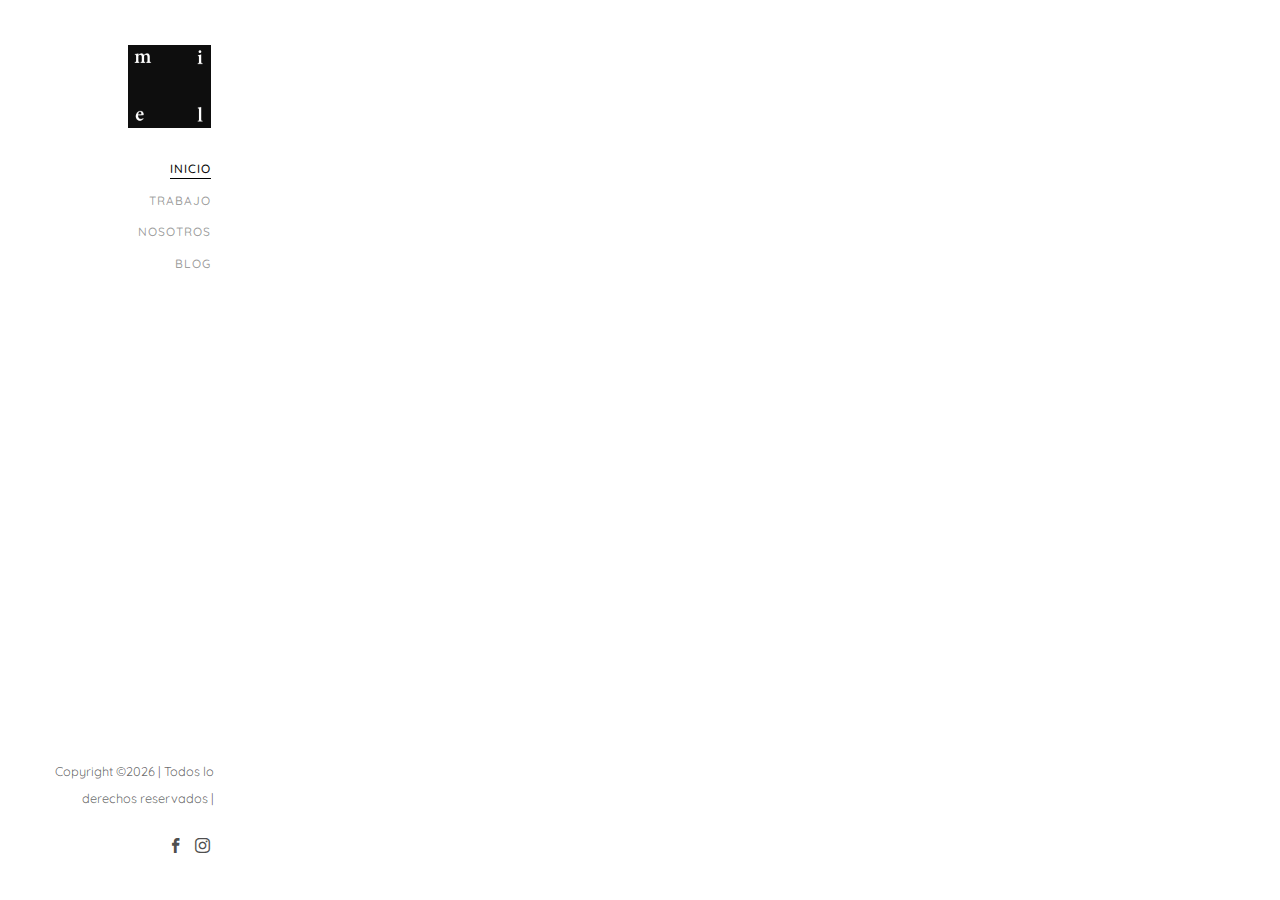
<file: about.html>
<!DOCTYPE HTML>
<html>
	<head>
		<!-- Global site tag (gtag.js) - Google Analytics -->
<script async src="https://www.googletagmanager.com/gtag/js?id=UA-142836372-1"></script>
<script>
  window.dataLayer = window.dataLayer || [];
  function gtag(){dataLayer.push(arguments);}
  gtag('js', new Date());

  gtag('config', 'UA-142836372-1');
</script>
		
	<meta charset="utf-8">
	<meta http-equiv="X-UA-Compatible" content="IE=edge">
	<title>m i e l</title>
	<meta name="viewport" content="width=device-width, initial-scale=1">
	<meta name="description" content="" />
	<meta name="keywords" content="" />
	<meta name="author" content="" />

  <!-- Facebook and Twitter integration -->
	<meta property="og:title" content=""/>
	<meta property="og:image" content=""/>
	<meta property="og:url" content=""/>
	<meta property="og:site_name" content=""/>
	<meta property="og:description" content=""/>
	<meta name="twitter:title" content="" />
	<meta name="twitter:image" content="" />
	<meta name="twitter:url" content="" />
	<meta name="twitter:card" content="" />

	<!-- Place favicon.ico and apple-touch-icon.png in the root directory -->
	<link rel="shortcut icon" href="favicon.ico">

	<link href="https://fonts.googleapis.com/css?family=Quicksand:300,400,500,700" rel="stylesheet">
	
	<!-- Animate.css -->
	<link rel="stylesheet" href="css/animate.css">
	<!-- Icomoon Icon Fonts-->
	<link rel="stylesheet" href="css/icomoon.css">
	<!-- Bootstrap  -->
	<link rel="stylesheet" href="css/bootstrap.css">
	<!-- Flexslider  -->
	<link rel="stylesheet" href="css/flexslider.css">
	<!-- Theme style  -->
	<link rel="stylesheet" href="css/style.css">

	<!-- Modernizr JS -->
	<script src="js/modernizr-2.6.2.min.js"></script>
	<!-- FOR IE9 below -->
	<!--[if lt IE 9]>
	<script src="js/respond.min.js"></script>
	<![endif]-->

	</head>
	<body>
	<div id="colorlib-page">
		<a href="#" class="js-colorlib-nav-toggle colorlib-nav-toggle"><i></i></a>
		<aside id="colorlib-aside" role="complementary" class="border js-fullheight">
			<h1><a href="index.html"><span><img class="logo" src="/images/1.jpg"></span></a></h1>
			<nav id="colorlib-main-menu" role="navigation">
				<ul>
					<li class="colorlib-active"><a href="index.html">Inicio</a></li>
					<li><a href="work.html">Trabajo</a></li>
					<li><a href="about.html">Nosotros</a></li>
					
					<li><a href="blog.html">Blog</a></li>
					
				</ul>
			</nav>

			<div class="colorlib-footer">
					<p><small><!-- Link back to Colorlib can't be removed. Template is licensed under CC BY 3.0. -->
	Copyright   &copy;<script>document.write(new Date().getFullYear());</script> |  Todos lo derechos reservados |  
	<!-- Link back to Colorlib can't be removed. Template is licensed under CC BY 3.0. --> </span> <span></span></small></p>
					<ul>
							<li><a href="https://facebook.com/MIEL-MIEL-100230291345100/?ref=bookmarks"><i class="icon-facebook2"></i></a></li>
					
							<li><a href="https://www.instagram.com/miel.uruguay/"><i class="icon-instagram"></i></a></li>
						
					</ul>
				</div>

		</aside>
		
			<div class="colorlib-about">
				<div class="container-fluid">
					<div class="row">
						<div class="col-md-6">
							<div class="about-img animate-box" data-animate-effect="fadeInLeft" style="background-image: url(images/5.jpg);">
								<div class="about-img-2 animate-box" data-animate-effect="fadeInRight" style="background-image: url(images/7.jpg);"></div>
							</div>
						</div>
						<div class="col-md-6 animate-box" data-animate-effect="fadeInLeft">
							<div class="about-desc">
								<span class="heading-meta">Bienvenida &amp; Introducción</span>
								<h3>Hola! nuestros nombres son Francisco y Federico!</h3>
								<p>Somos dos hermanos de la ciudad de Paysandú que estudiamos en Montevideo. 
								Tenemos la oportunidad de vender miel y lo buscamos hacer de la mejor forma y con la mayor eficiencia.</p>
							</div>
							<div class="fancy-collapse-panel">
								<div class="panel-group" id="accordion" role="tablist" aria-multiselectable="true">
									<div class="panel panel-default">
									    <div class="panel-heading" role="tab" id="headingOne">
									        <h4 class="panel-title">
									            <a data-toggle="collapse" data-parent="#accordion" href="#collapseOne" aria-expanded="true" aria-controls="collapseOne">Que ofrecemos?
									            </a>
									        </h4>
									    </div>
									    <div id="collapseOne" class="panel-collapse collapse in" role="tabpanel" aria-labelledby="headingOne">
									         <div class="panel-body">
									            <div class="row">
										      		<div class="col-md-6">
										      			<p>Nuestro producuto es 100% natural. Cultivado en una granja cerca de la ciudad de Paysandú. 
															
														  </p>
										      		</div>
										      		<div class="col-md-6">
										      			<p> El apicultor está registrado con su correspondiente número.
																Nosotros nos encargamos de evasarla y venderla, por el momento en ferias semanales.</p>
										      		</div>
										      	</div>
									         </div>
									    </div>
									</div>
									<div class="panel panel-default">
									    <div class="panel-heading" role="tab" id="headingTwo">
									        <h4 class="panel-title">
									            <a class="collapsed" data-toggle="collapse" data-parent="#accordion" href="#collapseTwo" aria-expanded="false" aria-controls="collapseTwo">Que buscamos?
									            </a>
									        </h4>
									    </div>
									    <div id="collapseTwo" class="panel-collapse collapse" role="tabpanel" aria-labelledby="headingTwo">
									        <div class="panel-body">
									            <p>La idea es que conforme vaya progresando el negocio, ir expandiéndolo con diversos productos derivados de la miel.
													Intentamos mantenernos al margen de los precios que se manejan en el mercado y siempre brindar el más rentable para todo el público. 
												</p>
													
									        </div>
									    </div>
									</div>
									<div class="panel panel-default">
									    <div class="panel-heading" role="tab" id="headingThree">
									        <h4 class="panel-title">
									            <a class="collapsed" data-toggle="collapse" data-parent="#accordion" href="#collapseThree" aria-expanded="false" aria-controls="collapseThree">Porque elegirnos?
									            </a>
									        </h4>
									    </div>
									    <div id="collapseThree" class="panel-collapse collapse" role="tabpanel" aria-labelledby="headingThree">
									        <div class="panel-body">
									            <p> Trabajamos con miel 100% natural y artesanal. Sabemos adaptarnos a las necesidades de los clientes y buscamos estar especializados en la producción de diferentes tipos de miel.

												</p>	
									        </div>
									    </div>
									</div>
								</div>
							</div>
						</div>
					</div>
				</div>
			</div>

	<!-- jQuery -->
	<script src="js/jquery.min.js"></script>
	<!-- jQuery Easing -->
	<script src="js/jquery.easing.1.3.js"></script>
	<!-- Bootstrap -->
	<script src="js/bootstrap.min.js"></script>
	<!-- Waypoints -->
	<script src="js/jquery.waypoints.min.js"></script>
	<!-- Flexslider -->
	<script src="js/jquery.flexslider-min.js"></script>
	<!-- Sticky Kit -->
	<script src="js/sticky-kit.min.js"></script>
	
	
	<!-- MAIN JS -->
	<script src="js/main.js"></script>

	</body>
</html>
</file>
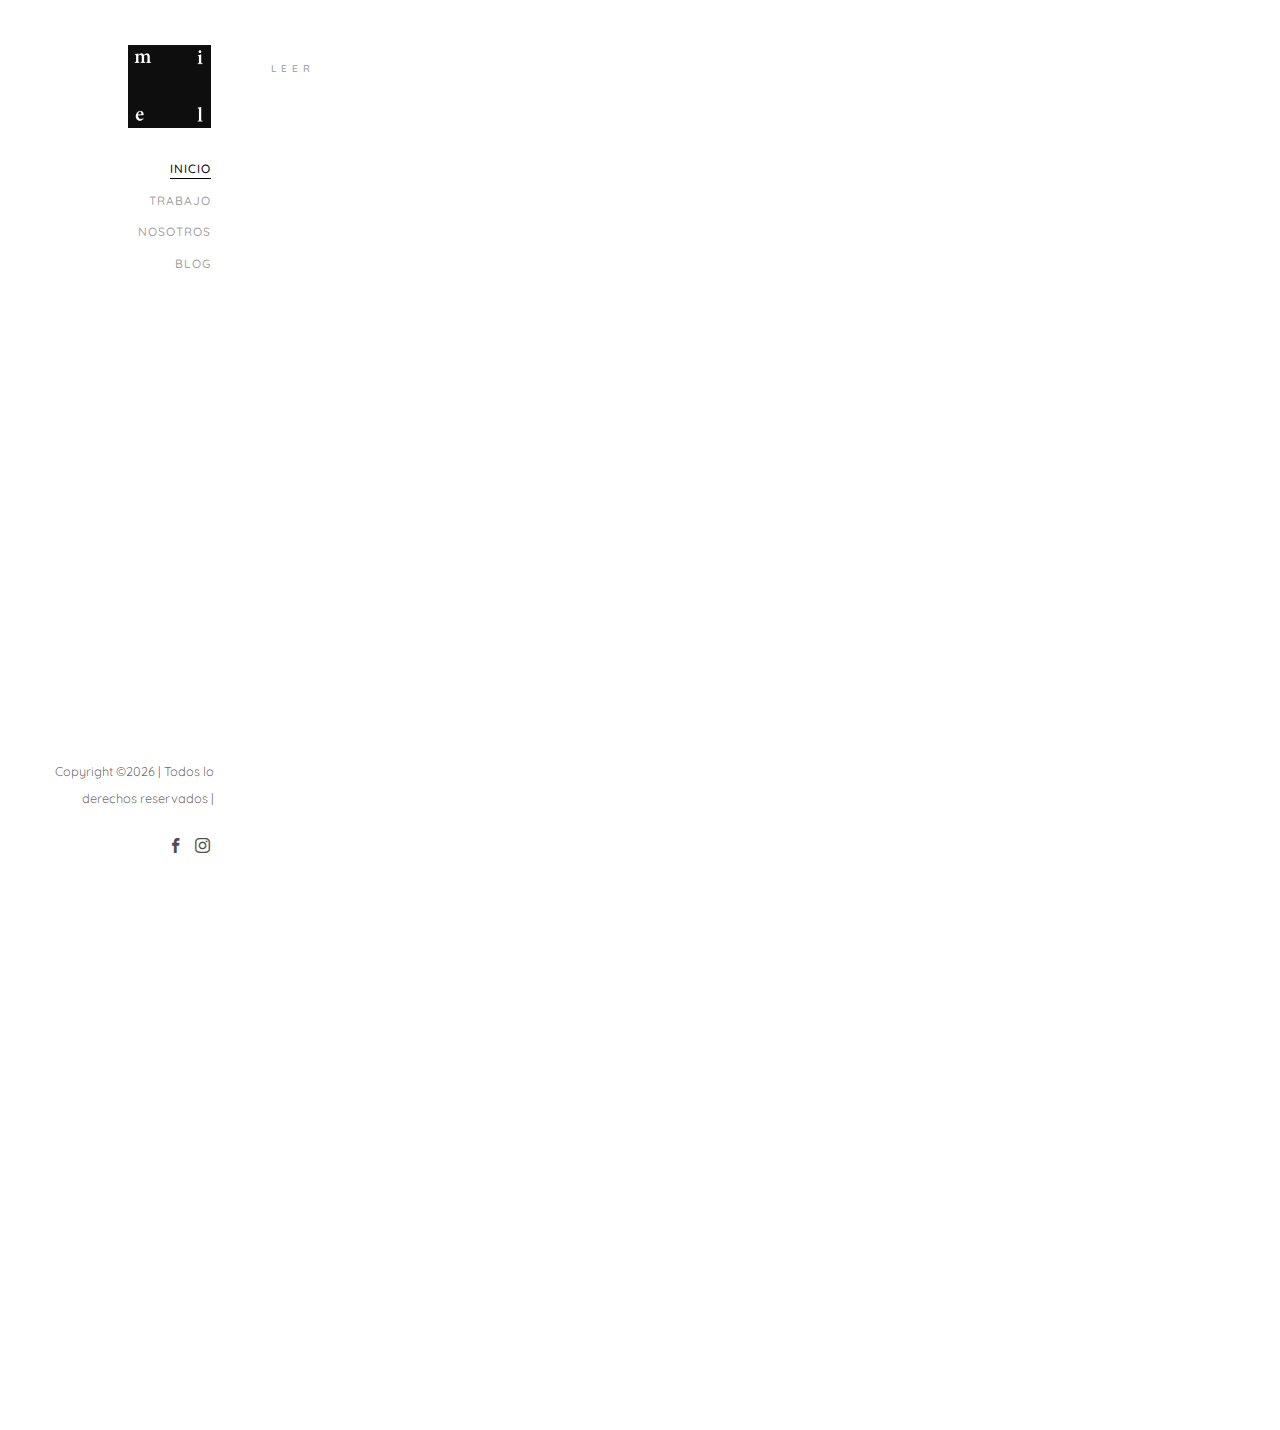
<file: blog.html>
<!DOCTYPE HTML>
<html>
	<head>
		<!-- Global site tag (gtag.js) - Google Analytics -->
<script async src="https://www.googletagmanager.com/gtag/js?id=UA-142836372-1"></script>
<script>
  window.dataLayer = window.dataLayer || [];
  function gtag(){dataLayer.push(arguments);}
  gtag('js', new Date());

  gtag('config', 'UA-142836372-1');
</script>
		
	<meta charset="utf-8">
	<meta http-equiv="X-UA-Compatible" content="IE=edge">
	<title>m i e l</title>
	<meta name="viewport" content="width=device-width, initial-scale=1">
	<meta name="description" content="" />
	<meta name="keywords" content="" />
	<meta name="author" content="" />

  <!-- Facebook and Twitter integration -->
	<meta property="og:title" content=""/>
	<meta property="og:image" content=""/>
	<meta property="og:url" content=""/>
	<meta property="og:site_name" content=""/>
	<meta property="og:description" content=""/>
	<meta name="twitter:title" content="" />
	<meta name="twitter:image" content="" />
	<meta name="twitter:url" content="" />
	<meta name="twitter:card" content="" />

	<!-- Place favicon.ico and apple-touch-icon.png in the root directory -->
	<link rel="shortcut icon" href="favicon.ico">

	<link href="https://fonts.googleapis.com/css?family=Quicksand:300,400,500,700" rel="stylesheet">
	
	<!-- Animate.css -->
	<link rel="stylesheet" href="css/animate.css">
	<!-- Icomoon Icon Fonts-->
	<link rel="stylesheet" href="css/icomoon.css">
	<!-- Bootstrap  -->
	<link rel="stylesheet" href="css/bootstrap.css">
	<!-- Flexslider  -->
	<link rel="stylesheet" href="css/flexslider.css">
	<!-- Theme style  -->
	<link rel="stylesheet" href="css/style.css">

	<!-- Modernizr JS -->
	<script src="js/modernizr-2.6.2.min.js"></script>
	<!-- FOR IE9 below -->
	<!--[if lt IE 9]>
	<script src="js/respond.min.js"></script>
	<![endif]-->

	</head>
	<body>
	<div id="colorlib-page">
		<a href="#" class="js-colorlib-nav-toggle colorlib-nav-toggle"><i></i></a>
		<aside id="colorlib-aside" role="complementary" class="border js-fullheight">
			<h1><a href="index.html"><span><img class="logo" src="/images/1.jpg"></span></a></h1>
			<nav id="colorlib-main-menu" role="navigation">
				<ul>
					<li class="colorlib-active"><a href="index.html">Inicio</a></li>
					<li><a href="work.html">Trabajo</a></li>
					<li><a href="about.html">Nosotros</a></li>
					
					<li><a href="blog.html">Blog</a></li>
					
				</ul>
			</nav>

			<div class="colorlib-footer">
					<p><small><!-- Link back to Colorlib can't be removed. Template is licensed under CC BY 3.0. -->
	Copyright   &copy;<script>document.write(new Date().getFullYear());</script> |  Todos lo derechos reservados |  
	<!-- Link back to Colorlib can't be removed. Template is licensed under CC BY 3.0. --> </span> <span></span></small></p>
					<ul>
							<li><a href="https://facebook.com/MIEL-MIEL-100230291345100/?ref=bookmarks"><i class="icon-facebook2"></i></a></li>
					
							<li><a href="https://www.instagram.com/miel.uruguay/"><i class="icon-instagram"></i></a></li>
						
					</ul>
				</div>

		</aside>

		<div id="colorlib-main">
			<div class="colorlib-blog">
				<div class="container-fluid">
					<div class="row">
						<div class="col-md-6 col-md-offset-3 col-md-pull-3">
							<span class="heading-meta">leer</span>
							<h2 class="colorlib-heading animate-box" data-animate-effect="fadeInLeft">Blog</h2>
						</div>
					</div>
					<div class="row">
						<div class="col-md-4 col-sm-6 animate-box" data-animate-effect="fadeInLeft">
								<div class="blog-entry">
										<a href="blog1.html" class="blog-img"><img src="images/10.jpg" class="img-responsive" alt="HTML5 Bootstrap Template by colorlib.com"></a>
										<div class="desc">
											<span><small>Ago 20, 2019 </small> | <small> Receta </small> | </span>
											<h3><a href="blog.html">Galletas de avena y miel</a></h3>
											<p>Para preparar unas deliciosas galletas de avena y miel necesitaremos los siguientes ingredientes y seguir estos pasos.</p>
											<a href="blog1.html" class="lead">Leer más <i class="icon-arrow-right3"></i></a>
										</div>
							</div>
						</div>
						<div class="col-md-4 col-sm-6 animate-box" data-animate-effect="fadeInLeft">
								<div class="blog-entry">
										<a href="blog2.html" class="blog-img"><img src="images/11.jpg" class="img-responsive" alt="HTML5 Bootstrap Template by colorlib.com"></a>
										<div class="desc">
											<span><small>Ago 20, 2019 </small> | <small> Receta </small> |</span>
											<h3><a href="blog2.html">Pollo asado con miel y limón</a></h3>
											<p>Con esta receta podrás dar fácilmente un giro dulce al clásico pollo asado.</p>
											<a href="blog2.html" class="lead">Leer más<i class="icon-arrow-right3"></i></a>
										</div>
									</div>
						</div>
						<div class="col-md-4 col-sm-6 animate-box" data-animate-effect="fadeInLeft">
								<div class="blog-entry">
									<a href="blog4.html" class="blog-img"><img src="images/13.jpg" class="img-responsive" alt="HTML5 Bootstrap Template by colorlib.com"></a>
									<div class="desc">
										<span><small>Jun 28, 2019 </small> | <small> Receta </small> |</span>
										<h3><a href="blog4.html">Caramelos de miel</a></h3>
										<p>Con esta receta de caramelos de miel y limón caseros puedes preparar tus propios caramelos balsámicos de forma sencilla y rápida, mucho más naturales que los que encuentras en el mercado.</p>
										<a href="blog4.html" class="lead">Leer más <i class="icon-arrow-right3"></i></a>
									</div>
								</div>
							</div>
						<div class="col-md-4 col-sm-6 animate-box" data-animate-effect="fadeInLeft">
							<div class="blog-entry">
								<a href="blog3.html" class="blog-img"><img src="images/12.jpg" class="img-responsive" alt="HTML5 Bootstrap Template by colorlib.com"></a>
								<div class="desc">
									<span><small>Ago 25, 2019 </small> | <small> Información </small> |</span>
									<h3><a href="blog3.html">¿Cómo se hace la miel?</a></h3>
									<p>proceso de elaboración de la miel hasta que llega al envase etiquetado</p>
									<a href="blog3.html" class="lead">Leer más <i class="icon-arrow-right3"></i></a>
								</div>
							</div>
						</div>
					
						<div class="col-md-4 col-sm-6 animate-box" data-animate-effect="fadeInLeft">
							<div class="blog-entry">
								<a href="blog5.html" class="blog-img"><img src="images/15.jpg" class="img-responsive" alt="HTML5 Bootstrap Template by colorlib.com"></a>
								<div class="desc">
									<span><small>May 07, 2019 </small> | <small> Información </small> | </small></span>
									<h3><a href="blog5.html">Propiedades de la Miel
										</a></h3>
									<p>La miel presenta muchísimas propiedades terapéuticas, y por ello resulta un auténtico remedio natural, capaz de combatir diversas afecciones. Algunas de sus propiedades son:</p>
									<a href="blog5.html" class="lead">Leer más <i class="icon-arrow-right3"></i></a>
								</div>
							</div>
						</div>
						<div class="col-md-4 col-sm-6 animate-box" data-animate-effect="fadeInLeft">
							<div class="blog-entry">
								<a href="blog6.html" class="blog-img"><img src="images/14.jpg" class="img-responsive" alt="HTML5 Bootstrap Template by colorlib.com"></a>
								<div class="desc">
									<span><small>Feb 09, 2019 </small> | <small> Receta </small> | <small> <i class="icon-bubble3"></i> 4</small></span>
									<h3><a href="blog6.html">Loción limpiadora</a></h3>
									<p>Además de exfoliar y eliminar impurezas, puede ser de gran ayuda para limpiar el rostro.</p>
									<a href="blog6.html" class="lead">Leer más <i class="icon-arrow-right3"></i></a>
								</div>
							</div>
						</div>
					</div>
					
					<div class="row">
						<div class="col-md-12 animate-box" data-animate-effect="fadeInLeft">
							<ul class="pagination">
								<li class="disabled"><a href="#">&laquo;</a></li>
								<li class="active"><a href="#">1</a></li>
								<li><a href="#">2</a></li>
								<li><a href="#">3</a></li>
								<li><a href="#">4</a></li>
								<li><a href="#">&raquo;</a></li>
							</ul>
						</div>
					</div>
				</div>
			</div>

			
			</div>
		</div>
	</div>

	<!-- jQuery -->
	<script src="js/jquery.min.js"></script>
	<!-- jQuery Easing -->
	<script src="js/jquery.easing.1.3.js"></script>
	<!-- Bootstrap -->
	<script src="js/bootstrap.min.js"></script>
	<!-- Waypoints -->
	<script src="js/jquery.waypoints.min.js"></script>
	<!-- Flexslider -->
	<script src="js/jquery.flexslider-min.js"></script>
	<!-- Sticky Kit -->
	<script src="js/sticky-kit.min.js"></script>
	
	
	<!-- MAIN JS -->
	<script src="js/main.js"></script>

	</body>
</html>
</file>
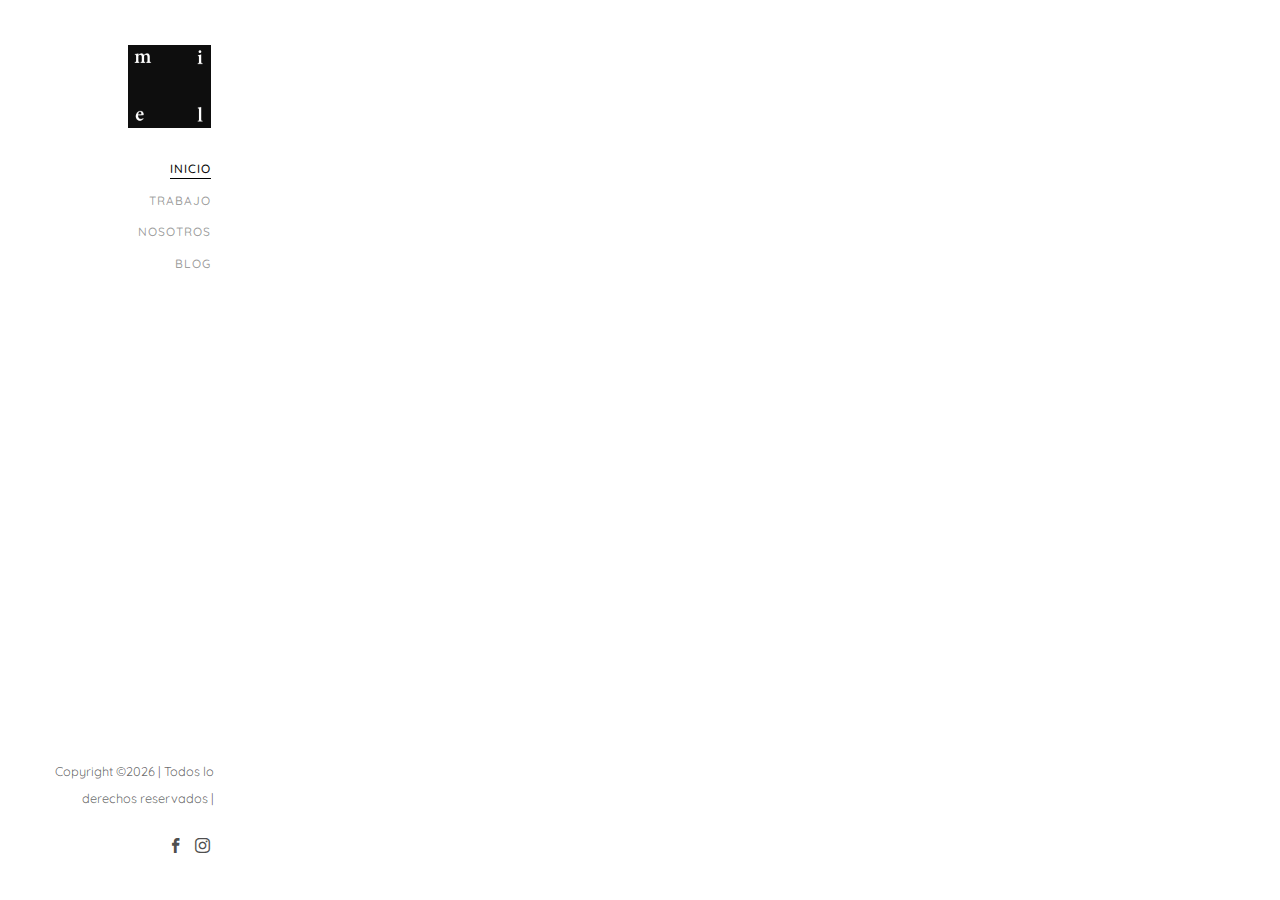
<file: blog1.html>
<!DOCTYPE HTML>
<html>
	<head>
		<!-- Global site tag (gtag.js) - Google Analytics -->
<script async src="https://www.googletagmanager.com/gtag/js?id=UA-142836372-1"></script>
<script>
  window.dataLayer = window.dataLayer || [];
  function gtag(){dataLayer.push(arguments);}
  gtag('js', new Date());

  gtag('config', 'UA-142836372-1');
</script>
		
	<meta charset="utf-8">
	<meta http-equiv="X-UA-Compatible" content="IE=edge">
	<title>m i e l</title>
	<meta name="viewport" content="width=device-width, initial-scale=1">
	<meta name="description" content="" />
	<meta name="keywords" content="" />
	<meta name="author" content="" />

  <!-- Facebook and Twitter integration -->
	<meta property="og:title" content=""/>
	<meta property="og:image" content=""/>
	<meta property="og:url" content=""/>
	<meta property="og:site_name" content=""/>
	<meta property="og:description" content=""/>
	<meta name="twitter:title" content="" />
	<meta name="twitter:image" content="" />
	<meta name="twitter:url" content="" />
	<meta name="twitter:card" content="" />

	<!-- Place favicon.ico and apple-touch-icon.png in the root directory -->
	<link rel="shortcut icon" href="favicon.ico">

	<link href="https://fonts.googleapis.com/css?family=Quicksand:300,400,500,700" rel="stylesheet">
	
	<!-- Animate.css -->
	<link rel="stylesheet" href="css/animate.css">
	<!-- Icomoon Icon Fonts-->
	<link rel="stylesheet" href="css/icomoon.css">
	<!-- Bootstrap  -->
	<link rel="stylesheet" href="css/bootstrap.css">
	<!-- Flexslider  -->
	<link rel="stylesheet" href="css/flexslider.css">
	<!-- Theme style  -->
	<link rel="stylesheet" href="css/style.css">

	<!-- Modernizr JS -->
	<script src="js/modernizr-2.6.2.min.js"></script>
	<!-- FOR IE9 below -->
	<!--[if lt IE 9]>
	<script src="js/respond.min.js"></script>
	<![endif]-->

	</head>
	<body>
	<div id="colorlib-page">
		<a href="#" class="js-colorlib-nav-toggle colorlib-nav-toggle"><i></i></a>
		<aside id="colorlib-aside" role="complementary" class="border js-fullheight">
			<h1><a href="index.html"><span><img class="logo" src="/images/1.jpg"></span></a></h1>
			<nav id="colorlib-main-menu" role="navigation">
				<ul>
					<li class="colorlib-active"><a href="index.html">Inicio</a></li>
					<li><a href="work.html">Trabajo</a></li>
					<li><a href="about.html">Nosotros</a></li>
					
					<li><a href="blog.html">Blog</a></li>
					
				</ul>
			</nav>

			<div class="colorlib-footer">
					<p><small><!-- Link back to Colorlib can't be removed. Template is licensed under CC BY 3.0. -->
	Copyright   &copy;<script>document.write(new Date().getFullYear());</script> |  Todos lo derechos reservados |  
	<!-- Link back to Colorlib can't be removed. Template is licensed under CC BY 3.0. --> </span> <span></span></small></p>
					<ul>
							<li><a href="https://facebook.com/MIEL-MIEL-100230291345100/?ref=bookmarks"><i class="icon-facebook2"></i></a></li>
					
							<li><a href="https://www.instagram.com/miel.uruguay/"><i class="icon-instagram"></i></a></li>
						
					</ul>
				</div>

		</aside>
		<div id="colorlib-main">

					<div class="row">
						<div style="margin-left: 25px" class="col-md-10 animate-box"  data-animate-effect="fadeInLeft">
								<span style="margin-left: 30px;margin-top: 50px" class="heading-meta">Receta</span>
						<h1 >Galletas de avena y miel</h1>

						<p>Para preparar unas deliciosas galletas de avena y miel necesitaremos los siguientes ingredientes y seguir estos pasos.</p>

						<h4>Ingredientes para un total de entre 10 a 15 galletas</h4>
						<li>1 taza y media de avena</li>
						<li>1/2 taza de harina</li>
						<li>1/2 taza de miel</li>
						<li>1 huevo</li>
						<li>4 cucharadas de mantequilla</li>
						<li>1/2 cucharadita de levadura o polvo de hornear</li>

						<p>Si te gusta la vainilla también puedes añadir una cucharadita para que las galletas queden aún más sabrosas.<b> Otros ingredientes opcionales son la ralladura de naranja, el chocolate de cobertura,</b> el azúcar moreno y especias como la nuez moscada, el jengibre o la pimienta molida.</p>

						<h4>Elaboración</h4>

						<p>Para hacer estas galletas de miel y avena primero debes batir la mantequilla y el huevo en un bol; después añade la harina y la levadura. Mezcla bien la pasta usando una espátula. A continuación debes hacer lo propio con la avena y la miel. Si durante el proceso la masa queda seca puedes añadir un poco de agua.</p>
<p>
								Después de hacer bolas de masa con una cuchara y de aplanarlas con los dedos, introduce las galletas en el horno (previamente precalentado a 180º o 200º) durante aproximadamente un cuarto de hora, hasta que se doren. Cuando las dejes enfriar adquirirán la dureza adecuada.</p>
						</div>
					</div>
				</div>
			</div>

			

	<!-- jQuery -->
	<script src="js/jquery.min.js"></script>
	<!-- jQuery Easing -->
	<script src="js/jquery.easing.1.3.js"></script>
	<!-- Bootstrap -->
	<script src="js/bootstrap.min.js"></script>
	<!-- Waypoints -->
	<script src="js/jquery.waypoints.min.js"></script>
	<!-- Flexslider -->
	<script src="js/jquery.flexslider-min.js"></script>
	<!-- Sticky Kit -->
	<script src="js/sticky-kit.min.js"></script>
	
	
	<!-- MAIN JS -->
	<script src="js/main.js"></script>

	</body>
</html>
</file>
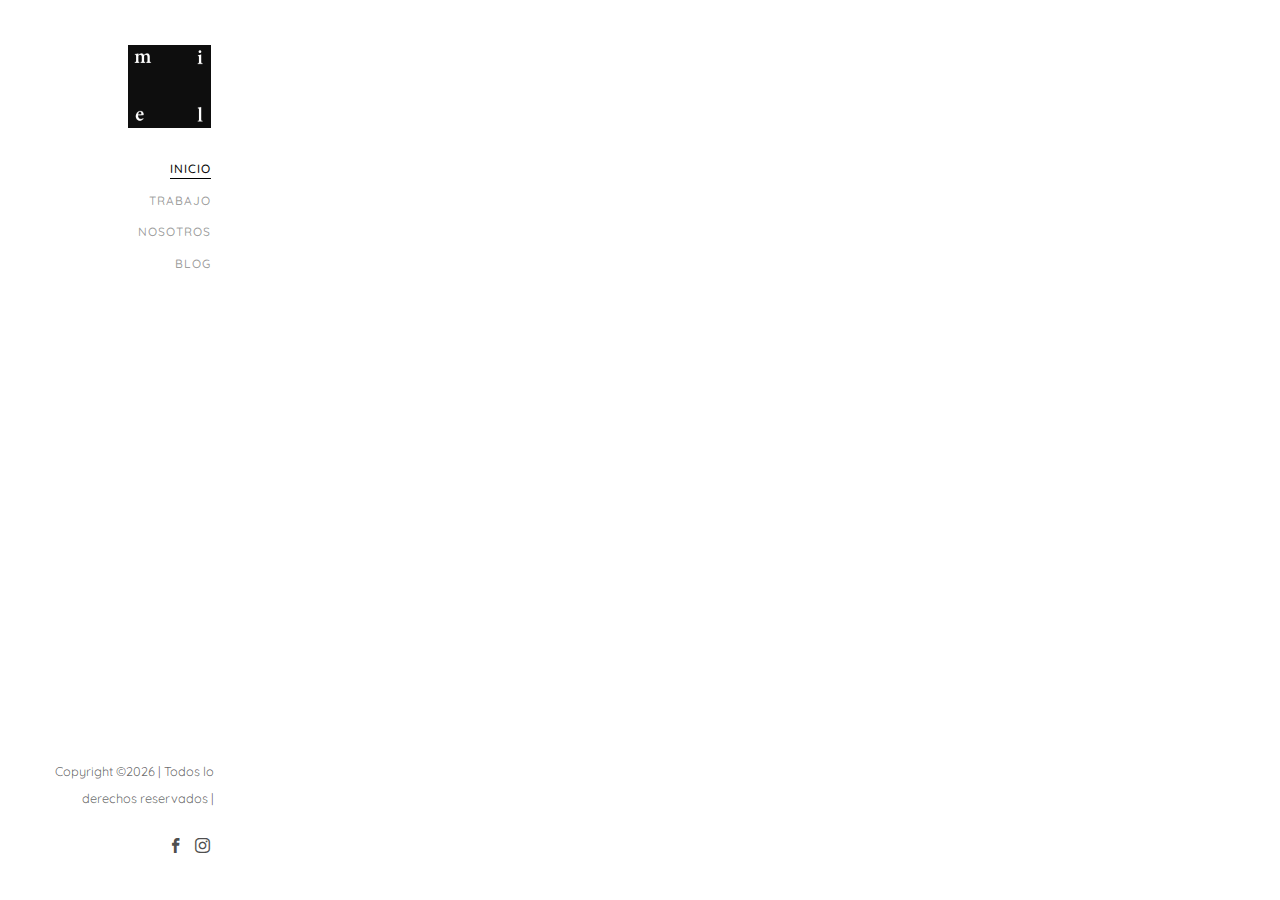
<file: blog2.html>
<!DOCTYPE HTML>
<html>
	<head>
		<!-- Global site tag (gtag.js) - Google Analytics -->
<script async src="https://www.googletagmanager.com/gtag/js?id=UA-142836372-1"></script>
<script>
  window.dataLayer = window.dataLayer || [];
  function gtag(){dataLayer.push(arguments);}
  gtag('js', new Date());

  gtag('config', 'UA-142836372-1');
</script>
		
	<meta charset="utf-8">
	<meta http-equiv="X-UA-Compatible" content="IE=edge">
	<title>m i e l</title>
	<meta name="viewport" content="width=device-width, initial-scale=1">
	<meta name="description" content="" />
	<meta name="keywords" content="" />
	<meta name="author" content="" />

  <!-- Facebook and Twitter integration -->
	<meta property="og:title" content=""/>
	<meta property="og:image" content=""/>
	<meta property="og:url" content=""/>
	<meta property="og:site_name" content=""/>
	<meta property="og:description" content=""/>
	<meta name="twitter:title" content="" />
	<meta name="twitter:image" content="" />
	<meta name="twitter:url" content="" />
	<meta name="twitter:card" content="" />

	<!-- Place favicon.ico and apple-touch-icon.png in the root directory -->
	<link rel="shortcut icon" href="favicon.ico">

	<link href="https://fonts.googleapis.com/css?family=Quicksand:300,400,500,700" rel="stylesheet">
	
	<!-- Animate.css -->
	<link rel="stylesheet" href="css/animate.css">
	<!-- Icomoon Icon Fonts-->
	<link rel="stylesheet" href="css/icomoon.css">
	<!-- Bootstrap  -->
	<link rel="stylesheet" href="css/bootstrap.css">
	<!-- Flexslider  -->
	<link rel="stylesheet" href="css/flexslider.css">
	<!-- Theme style  -->
	<link rel="stylesheet" href="css/style.css">

	<!-- Modernizr JS -->
	<script src="js/modernizr-2.6.2.min.js"></script>
	<!-- FOR IE9 below -->
	<!--[if lt IE 9]>
	<script src="js/respond.min.js"></script>
	<![endif]-->

	</head>
	<body>
	<div id="colorlib-page">
		<a href="#" class="js-colorlib-nav-toggle colorlib-nav-toggle"><i></i></a>
		<aside id="colorlib-aside" role="complementary" class="border js-fullheight">
			<h1><a href="index.html"><span><img class="logo" src="/images/1.jpg"></span></a></h1>
			<nav id="colorlib-main-menu" role="navigation">
				<ul>
					<li class="colorlib-active"><a href="index.html">Inicio</a></li>
					<li><a href="work.html">Trabajo</a></li>
					<li><a href="about.html">Nosotros</a></li>
					
					<li><a href="blog.html">Blog</a></li>
					
				</ul>
			</nav>

			<div class="colorlib-footer">
					<p><small><!-- Link back to Colorlib can't be removed. Template is licensed under CC BY 3.0. -->
	Copyright   &copy;<script>document.write(new Date().getFullYear());</script> |  Todos lo derechos reservados |  
	<!-- Link back to Colorlib can't be removed. Template is licensed under CC BY 3.0. --> </span> <span></span></small></p>
					<ul>
							<li><a href="https://facebook.com/MIEL-MIEL-100230291345100/?ref=bookmarks"><i class="icon-facebook2"></i></a></li>
					
							<li><a href="https://www.instagram.com/miel.uruguay/"><i class="icon-instagram"></i></a></li>
						
					</ul>
				</div>

		</aside>
		<div id="colorlib-main">

					<div class="row">
						<div style="margin-left: 25px" class="col-md-10 animate-box"  data-animate-effect="fadeInLeft">
								<span style="margin-left: 30px;margin-top: 50px" class="heading-meta">Receta</span>
						<h1> Pollo asado con miel y limón</h1>

						<p>Con esta receta podrás dar fácilmente un giro dulce al clásico pollo asado. La lista de ingredientes está pensada para dos personas; puedes modificar las cantidades en función del número de comensales.</p>

						<h4>Ingredientes para 2 porciones</h4>
						<li>2 pechugas de pollo</li>
						<li>1/2 limón</li>
						<li>1 cucharadita de miel</li>
						<li>1 cucharadita de salsa de soja</li>
						<li>Sal y pimienta al gusto</li>
					

						<h4>Elaboración</h4>

						<p>En primer lugar exprime el limón en un bol y mezcla su zumo con salsa de soja y miel. La salsa resultante se pone sobre las pechugas de pollo, previamente sazonadas con sal y pimienta. Si te apetece también<b> puedes aliñar el pollo con cebolla y con ajo en polvo.</b> Si pones el medio limón exprimido entre las pechugas les añadirás aún más sabor.</p>
<p>
        El pollo se tiene que hornear durante aproximadamente media hora a 180º o 200º. Durante este proceso lo rociaremos una o dos veces más con la salsa que hemos preparado, tanto para darle sabor como para evitar que se seque.</p>
        <p><b>Puedes acompañar el pollo con miel y limón de ensalada o patatas asadas,</b> así como perejil y rodajas de limón o cualquier otro condimento que te parezca adecuado.

            </p>
						</div>
					</div>
				</div>
			</div>

			

	<!-- jQuery -->
	<script src="js/jquery.min.js"></script>
	<!-- jQuery Easing -->
	<script src="js/jquery.easing.1.3.js"></script>
	<!-- Bootstrap -->
	<script src="js/bootstrap.min.js"></script>
	<!-- Waypoints -->
	<script src="js/jquery.waypoints.min.js"></script>
	<!-- Flexslider -->
	<script src="js/jquery.flexslider-min.js"></script>
	<!-- Sticky Kit -->
	<script src="js/sticky-kit.min.js"></script>
	
	
	<!-- MAIN JS -->
	<script src="js/main.js"></script>

	</body>
</html>
</file>
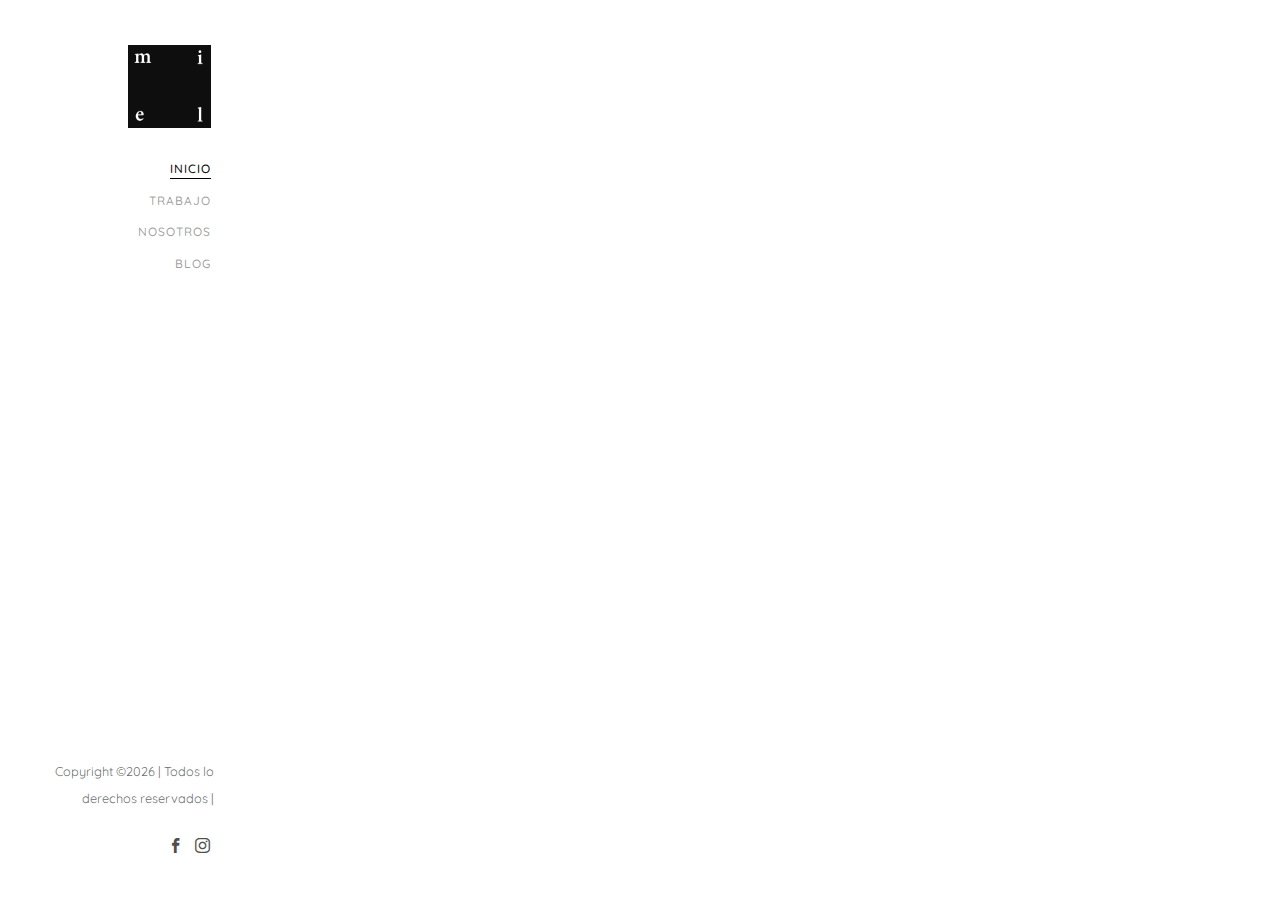
<file: blog3.html>
<!DOCTYPE HTML>
<html>
	<head>
		<!-- Global site tag (gtag.js) - Google Analytics -->
<script async src="https://www.googletagmanager.com/gtag/js?id=UA-142836372-1"></script>
<script>
  window.dataLayer = window.dataLayer || [];
  function gtag(){dataLayer.push(arguments);}
  gtag('js', new Date());

  gtag('config', 'UA-142836372-1');
</script>
		
	<meta charset="utf-8">
	<meta http-equiv="X-UA-Compatible" content="IE=edge">
	<title>m i e l</title>
	<meta name="viewport" content="width=device-width, initial-scale=1">
	<meta name="description" content="" />
	<meta name="keywords" content="" />
	<meta name="author" content="" />

  <!-- Facebook and Twitter integration -->
	<meta property="og:title" content=""/>
	<meta property="og:image" content=""/>
	<meta property="og:url" content=""/>
	<meta property="og:site_name" content=""/>
	<meta property="og:description" content=""/>
	<meta name="twitter:title" content="" />
	<meta name="twitter:image" content="" />
	<meta name="twitter:url" content="" />
	<meta name="twitter:card" content="" />

	<!-- Place favicon.ico and apple-touch-icon.png in the root directory -->
	<link rel="shortcut icon" href="favicon.ico">

	<link href="https://fonts.googleapis.com/css?family=Quicksand:300,400,500,700" rel="stylesheet">
	
	<!-- Animate.css -->
	<link rel="stylesheet" href="css/animate.css">
	<!-- Icomoon Icon Fonts-->
	<link rel="stylesheet" href="css/icomoon.css">
	<!-- Bootstrap  -->
	<link rel="stylesheet" href="css/bootstrap.css">
	<!-- Flexslider  -->
	<link rel="stylesheet" href="css/flexslider.css">
	<!-- Theme style  -->
	<link rel="stylesheet" href="css/style.css">

	<!-- Modernizr JS -->
	<script src="js/modernizr-2.6.2.min.js"></script>
	<!-- FOR IE9 below -->
	<!--[if lt IE 9]>
	<script src="js/respond.min.js"></script>
	<![endif]-->

	</head>-->

	
	<body>
	<div id="colorlib-page">
		<a href="#" class="js-colorlib-nav-toggle colorlib-nav-toggle"><i></i></a>
		<aside id="colorlib-aside" role="complementary" class="border js-fullheight">
			<h1><a href="index.html"><span><img class="logo" src="/images/1.jpg"></span></a></h1>
			<nav id="colorlib-main-menu" role="navigation">
				<ul>
					<li class="colorlib-active"><a href="index.html">Inicio</a></li>
					<li><a href="work.html">Trabajo</a></li>
					<li><a href="about.html">Nosotros</a></li>
					
					<li><a href="blog.html">Blog</a></li>
					
				</ul>
			</nav>

			<div class="colorlib-footer">
					<p><small><!-- Link back to Colorlib can't be removed. Template is licensed under CC BY 3.0. -->
	Copyright   &copy;<script>document.write(new Date().getFullYear());</script> |  Todos lo derechos reservados |  
	<!-- Link back to Colorlib can't be removed. Template is licensed under CC BY 3.0. --> </span> <span></span></small></p>
					<ul>
							<li><a href="https://facebook.com/MIEL-MIEL-100230291345100/?ref=bookmarks"><i class="icon-facebook2"></i></a></li>
					
							<li><a href="https://www.instagram.com/miel.uruguay/"><i class="icon-instagram"></i></a></li>
						
					</ul>
				</div>

		</aside>
		<div id="colorlib-main">

					<div class="row">
						<div style="margin-left: 25px" class="col-md-10 animate-box"  data-animate-effect="fadeInLeft">
								<span style="margin-left: 30px;margin-top: 50px" class="heading-meta">Información</span>
						<h1> Proceso de elaboración de la miel</h1>

						<li>COLOCAR LAS COLMENAS JUNTO A LA FLORACIÓN<p>Lo primero que hacemos es colocar las colmenas en la floración de la que queremos obtener la miel. Como bien sabes hay miel de diferentes tipos, romero, eucalyptus, limón, naranjo, monte etc…, por lo tanto el primer paso será colocar la colmena junto a la planta o árbol frutal del cual queremos obtener la miel en su época de floración.</p></li>
					
                        <li>LOS 3 TIPOS DE ABEJAS QUE HAY DENTRO DE LA COLMENA<p>Dentro de cada colmena tendremos 3 tipos de abejas, la reinas, los zánganos y las obreras. Cada colmena tiene una abeja reina y que fecunda una sola vez, si fecunda bien saldrán abejas obreras y zánganos, y si no fecunda bien sólo saldrán zánganos, cuya única función es fecundar abejas reinas. Mención especial merecen las abejas obreras, como bien dicen su nombre son las verdades currantes en todo el proceso, son las que buscan la flor, recolectan su néctar y lo llevan a la colmena y una vez allí otras obreras lo que hacen es convertirlo en un compuesto que está formado por glucosa, fructosa, minerales y aminoácidos.</p>
                        <p>Este compuesto lo depositan en la celdas de cera de los paneles  para luego madurarlo hasta eliminar hasta un 80% de agua, lo hacen agitando sus alas para acelerar el proceso de evaporación del agua. Con este proceso la miel ya tiene el aspecto que todos conocemos, pero esto no es todo porque para que se conserve mejor la miel las obreras tapan con cera cada celda.</p>
                        <p>Como puedes ver cada abeja tiene su función específica dentro de la colmena. Por mucho que pasan los años me sigue sorprendiendo la inteligencia de estos insectos y lo importantes que son para biodiversidad y el medio ambiente.</p></li>
					<li>EL TRABAJO DEL APICULTOR<p>Y una vez que las abejas han hecho su trabajo me toca a mí ponerme a trabajar. Una vez que se acaba la floración y toda la miel está sellada y madura nos la llevamos a nuestro almacén y las cortamos manualmente. Todo lo que sacamos se deja en decantación unos días para eliminar todos los restos de cera ( al pesar menos se quedan en la parte superior y los podemos eliminar fácilmente). Dejamos a la miel reposar unos días y procedemos al filtrado y envasado. En el caso de la miel cruda, la envasamos directamente después de dejarla reposar, de ahí su textura diferente.</p></li>
						</div>
					</div>
				</div>
			</div>

			

	<!-- jQuery -->
	<script src="js/jquery.min.js"></script>
	<!-- jQuery Easing -->
	<script src="js/jquery.easing.1.3.js"></script>
	<!-- Bootstrap -->
	<script src="js/bootstrap.min.js"></script>
	<!-- Waypoints -->
	<script src="js/jquery.waypoints.min.js"></script>
	<!-- Flexslider -->
	<script src="js/jquery.flexslider-min.js"></script>
	<!-- Sticky Kit -->
	<script src="js/sticky-kit.min.js"></script>
	
	
	<!-- MAIN JS -->
	<script src="js/main.js"></script>

	</body>
</html>
</file>
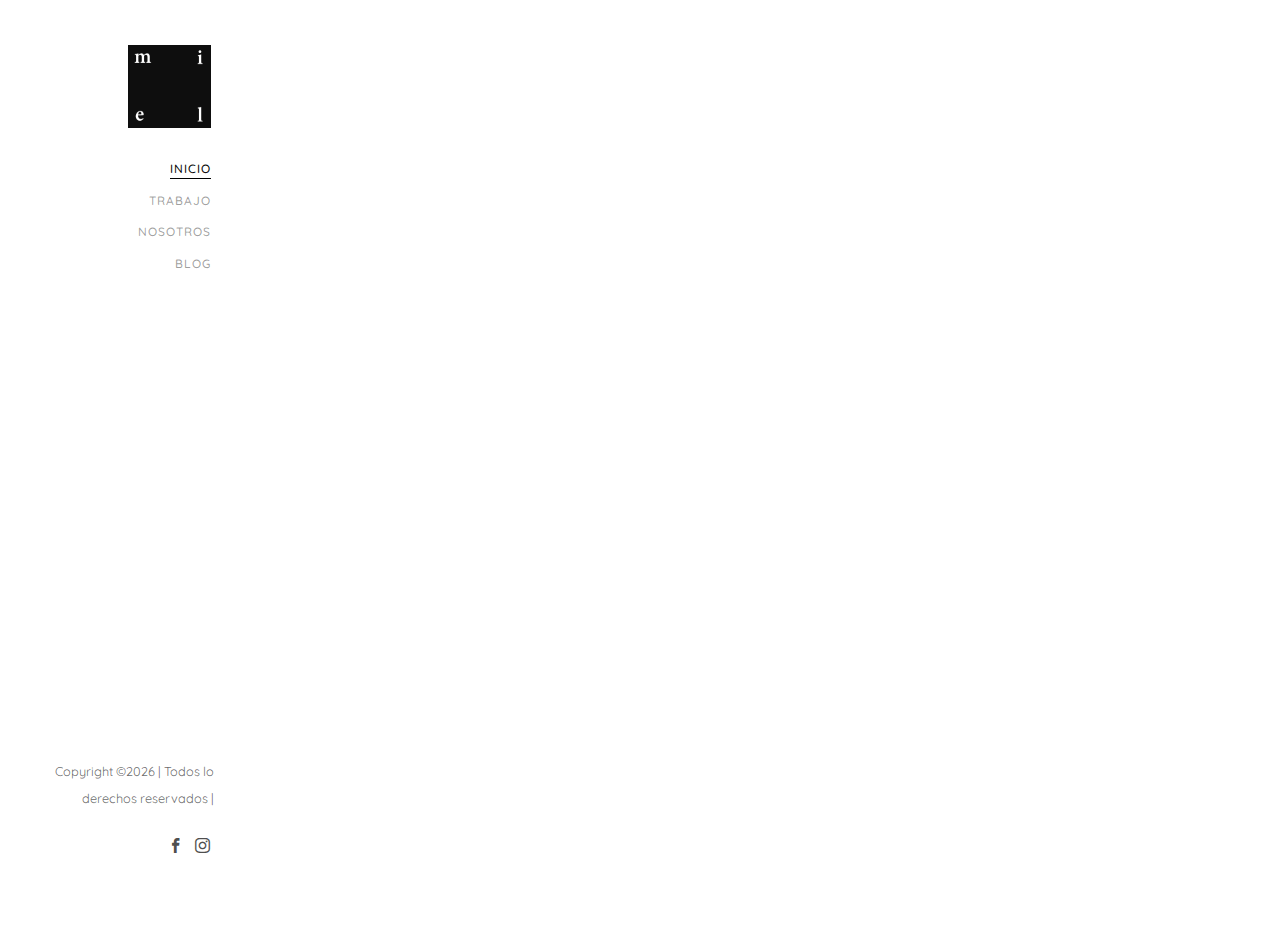
<file: blog4.html>
<!DOCTYPE HTML>
<html>
	<head>
		<!-- Global site tag (gtag.js) - Google Analytics -->
<script async src="https://www.googletagmanager.com/gtag/js?id=UA-142836372-1"></script>
<script>
  window.dataLayer = window.dataLayer || [];
  function gtag(){dataLayer.push(arguments);}
  gtag('js', new Date());

  gtag('config', 'UA-142836372-1');
</script>
		
	<meta charset="utf-8">
	<meta http-equiv="X-UA-Compatible" content="IE=edge">
	<title>m i e l</title>
	<meta name="viewport" content="width=device-width, initial-scale=1">
	<meta name="description" content="" />
	<meta name="keywords" content="" />
	<meta name="author" content="" />

  <!-- Facebook and Twitter integration -->
	<meta property="og:title" content=""/>
	<meta property="og:image" content=""/>
	<meta property="og:url" content=""/>
	<meta property="og:site_name" content=""/>
	<meta property="og:description" content=""/>
	<meta name="twitter:title" content="" />
	<meta name="twitter:image" content="" />
	<meta name="twitter:url" content="" />
	<meta name="twitter:card" content="" />

	<!-- Place favicon.ico and apple-touch-icon.png in the root directory -->
	<link rel="shortcut icon" href="favicon.ico">

	<link href="https://fonts.googleapis.com/css?family=Quicksand:300,400,500,700" rel="stylesheet">
	
	<!-- Animate.css -->
	<link rel="stylesheet" href="css/animate.css">
	<!-- Icomoon Icon Fonts-->
	<link rel="stylesheet" href="css/icomoon.css">
	<!-- Bootstrap  -->
	<link rel="stylesheet" href="css/bootstrap.css">
	<!-- Flexslider  -->
	<link rel="stylesheet" href="css/flexslider.css">
	<!-- Theme style  -->
	<link rel="stylesheet" href="css/style.css">

	<!-- Modernizr JS -->
	<script src="js/modernizr-2.6.2.min.js"></script>
	<!-- FOR IE9 below -->
	<!--[if lt IE 9]>
	<script src="js/respond.min.js"></script>
	<![endif]-->

	</head>
	<body>
	<div id="colorlib-page">
		<a href="#" class="js-colorlib-nav-toggle colorlib-nav-toggle"><i></i></a>
		<aside id="colorlib-aside" role="complementary" class="border js-fullheight">
			<h1><a href="index.html"><span><img class="logo" src="/images/1.jpg"></span></a></h1>
			<nav id="colorlib-main-menu" role="navigation">
				<ul>
					<li class="colorlib-active"><a href="index.html">Inicio</a></li>
					<li><a href="work.html">Trabajo</a></li>
					<li><a href="about.html">Nosotros</a></li>
					
					<li><a href="blog.html">Blog</a></li>
					
				</ul>
			</nav>

			<div class="colorlib-footer">
					<p><small><!-- Link back to Colorlib can't be removed. Template is licensed under CC BY 3.0. -->
	Copyright   &copy;<script>document.write(new Date().getFullYear());</script> |  Todos lo derechos reservados |  
	<!-- Link back to Colorlib can't be removed. Template is licensed under CC BY 3.0. --> </span> <span></span></small></p>
					<ul>
							<li><a href="https://facebook.com/MIEL-MIEL-100230291345100/?ref=bookmarks"><i class="icon-facebook2"></i></a></li>
					
							<li><a href="https://www.instagram.com/miel.uruguay/"><i class="icon-instagram"></i></a></li>
						
					</ul>
				</div>

		</aside>
		<div id="colorlib-main">

					<div class="row">
						<div style="margin-left: 25px" class="col-md-10 animate-box"  data-animate-effect="fadeInLeft">
								<span style="margin-left: 30px;margin-top: 50px" class="heading-meta">Receta</span>
						<h1> Caramelos de miel y limón</h1>

						<p>Con esta receta de caramelos de miel y limón caseros puedes preparar tus propios caramelos balsámicos de forma sencilla y rápida, mucho más naturales que los que encuentras en el mercado.</p>

						<h4>Ingredientes</h4>
						<li>1 taza de azúcar blanca</li>
						<li>Una taza de agua</li>
						<li>1 taza de miel</li>
						<li>Zumo de 3 limones</li>
						<li>1 cucharada de jengibre en polvo (10 g)</li>
					<br>

						<h4>Elaboración</h4>

						<p> 1 -Ponemos todos los ingredientes en un cazo a fuego medio.</p>
<p>
       2 -Mezclamos con unas varillas mientras se va calentando todo.</p>
        <p>3 -Cuando aparezca espuma en la superficie, reducimos la temperatura y seguimos removiendo hasta que llegue a los 150 o 155 °C. Si tienes un termómetro de cocina lo metes para comprobar la temperatura.
            </p>
            <p>4 -Y si no lo tienes podemos comprobar que está listo echando unas gotas de la mezcla en un vaso de agua muy fría; si se solidifica en cuanto cae al agua, ya está listo.?</p>
            <p>5 -Dejamos templar la mezcla y la vertemos en un molde para caramelos previamente engrasados con aceite. Dejamos en el frigorífico hasta que solidifiquen por completo.</p>
            <p>6 -Cuando hayan endurecido, desmoldamos los caramelos y los pasamos por azúcar para que no se peguen unos con otros.</p>
            <p>7 -Los conservamos en el frigorífico.
                </p>						</div>
					</div>
				</div>
			</div>

			

	<!-- jQuery -->
	<script src="js/jquery.min.js"></script>
	<!-- jQuery Easing -->
	<script src="js/jquery.easing.1.3.js"></script>
	<!-- Bootstrap -->
	<script src="js/bootstrap.min.js"></script>
	<!-- Waypoints -->
	<script src="js/jquery.waypoints.min.js"></script>
	<!-- Flexslider -->
	<script src="js/jquery.flexslider-min.js"></script>
	<!-- Sticky Kit -->
	<script src="js/sticky-kit.min.js"></script>
	
	
	<!-- MAIN JS -->
	<script src="js/main.js"></script>

	</body>
</html>
</file>
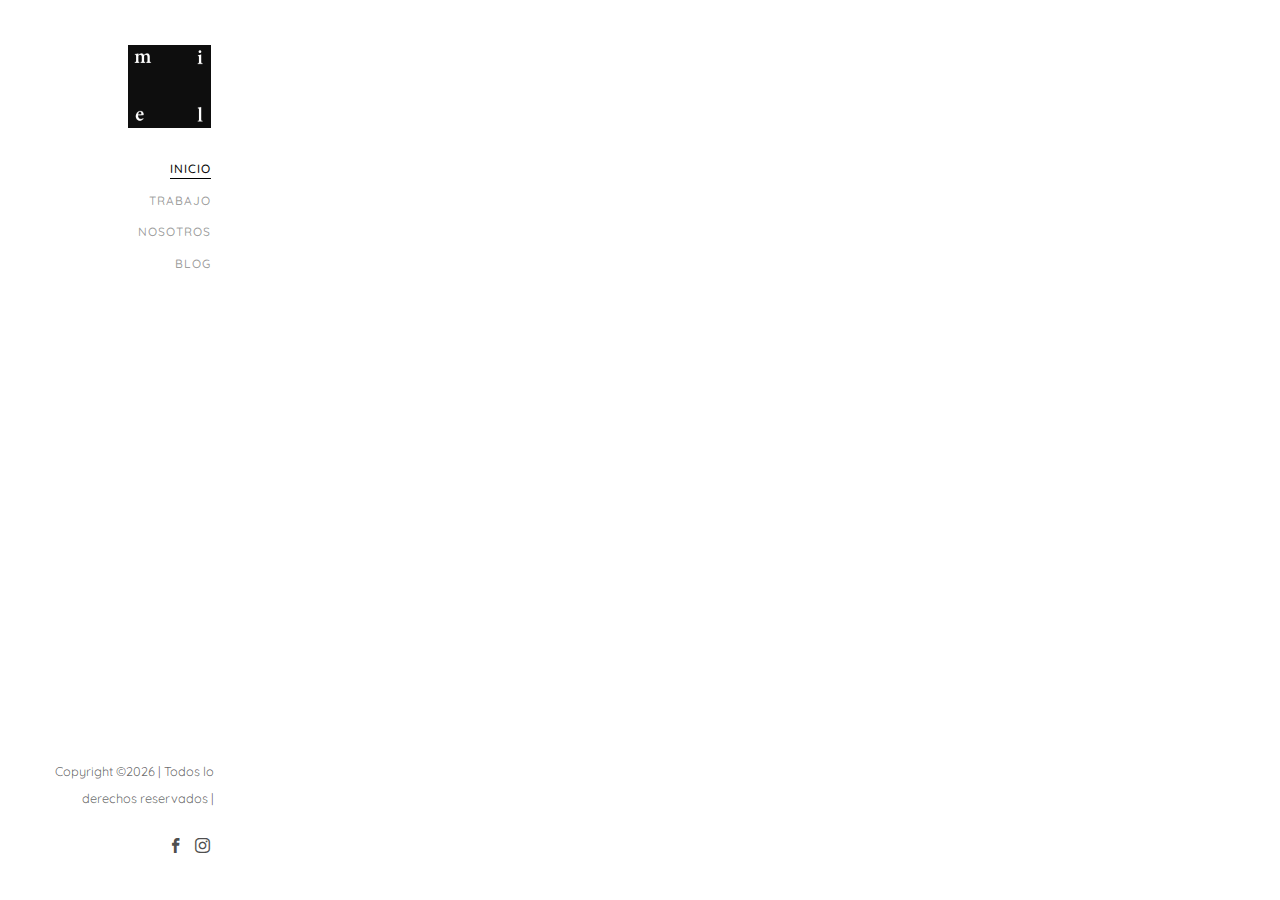
<file: blog5.html>
<!DOCTYPE HTML>
<html>
	<head>
		<!-- Global site tag (gtag.js) - Google Analytics -->
<script async src="https://www.googletagmanager.com/gtag/js?id=UA-142836372-1"></script>
<script>
  window.dataLayer = window.dataLayer || [];
  function gtag(){dataLayer.push(arguments);}
  gtag('js', new Date());

  gtag('config', 'UA-142836372-1');
</script>
		
	<meta charset="utf-8">
	<meta http-equiv="X-UA-Compatible" content="IE=edge">
	<title>m i e l</title>
	<meta name="viewport" content="width=device-width, initial-scale=1">
	<meta name="description" content="" />
	<meta name="keywords" content="" />
	<meta name="author" content="" />

  <!-- Facebook and Twitter integration -->
	<meta property="og:title" content=""/>
	<meta property="og:image" content=""/>
	<meta property="og:url" content=""/>
	<meta property="og:site_name" content=""/>
	<meta property="og:description" content=""/>
	<meta name="twitter:title" content="" />
	<meta name="twitter:image" content="" />
	<meta name="twitter:url" content="" />
	<meta name="twitter:card" content="" />

	<!-- Place favicon.ico and apple-touch-icon.png in the root directory -->
	<link rel="shortcut icon" href="favicon.ico">

	<link href="https://fonts.googleapis.com/css?family=Quicksand:300,400,500,700" rel="stylesheet">
	
	<!-- Animate.css -->
	<link rel="stylesheet" href="css/animate.css">
	<!-- Icomoon Icon Fonts-->
	<link rel="stylesheet" href="css/icomoon.css">
	<!-- Bootstrap  -->
	<link rel="stylesheet" href="css/bootstrap.css">
	<!-- Flexslider  -->
	<link rel="stylesheet" href="css/flexslider.css">
	<!-- Theme style  -->
	<link rel="stylesheet" href="css/style.css">

	<!-- Modernizr JS -->
	<script src="js/modernizr-2.6.2.min.js"></script>
	<!-- FOR IE9 below -->
	<!--[if lt IE 9]>
	<script src="js/respond.min.js"></script>
	<![endif]-->

	</head>
	<body>
	<div id="colorlib-page">
		<a href="#" class="js-colorlib-nav-toggle colorlib-nav-toggle"><i></i></a>
		<aside id="colorlib-aside" role="complementary" class="border js-fullheight">
			<h1><a href="index.html"><span><img class="logo" src="/images/1.jpg"></span></a></h1>
			<nav id="colorlib-main-menu" role="navigation">
				<ul>
					<li class="colorlib-active"><a href="index.html">Inicio</a></li>
					<li><a href="work.html">Trabajo</a></li>
					<li><a href="about.html">Nosotros</a></li>
					
					<li><a href="blog.html">Blog</a></li>
					
				</ul>
			</nav>

			<div class="colorlib-footer">
					<p><small><!-- Link back to Colorlib can't be removed. Template is licensed under CC BY 3.0. -->
	Copyright   &copy;<script>document.write(new Date().getFullYear());</script> |  Todos lo derechos reservados |  
	<!-- Link back to Colorlib can't be removed. Template is licensed under CC BY 3.0. --> </span> <span></span></small></p>
					<ul>
							<li><a href="https://facebook.com/MIEL-MIEL-100230291345100/?ref=bookmarks"><i class="icon-facebook2"></i></a></li>
					
							<li><a href="https://www.instagram.com/miel.uruguay/"><i class="icon-instagram"></i></a></li>
						
					</ul>
				</div>

		</aside>

		<div id="colorlib-main">

					<div class="row">
						<div style="margin-left: 25px" class="col-md-10 animate-box"  data-animate-effect="fadeInLeft">
								<span style="margin-left: 30px;margin-top: 50px" class="heading-meta">Información</span>
						<h1> Propiedades de la Miel</h1>

						<p>La miel presenta muchísimas propiedades terapéuticas, y por ello resulta un auténtico remedio natural, capaz de combatir diversas afecciones. Algunas de sus propiedades son:</p>

						
						<li><b>Antiinflamatoria y emoliente:</b> la miel es un remedio eficaz para el tratamiento de  dermatitis seborreica y caspa, que son las principales causa de la pérdida del cabello. También, usándola externamente, es buena para combatir las hemorroides.</li>
						<li><b> Bactericida, antiséptico y cicatrizante:</b> posee un gran poder antibiótico y cicatrizante, por es utilizada para el tratamiento de heridas, quemaduras y úlceras. Al aplicarla sobre una herida, la glucosa oxidasa produce localmente una liberación de peróxido de hidrógeno (agua oxigenada), con una acción antiséptica. Además, estimula la división y el crecimiento de las células, favoreciendo la cicatrización.</li>
						<li><b>Tonificante:</b> la miel aporta azúcares simples, como la glucosa y la fructosa, que pasan rápidamente a la sangre, ya que se absorben con mucha facilidad. Además, tiene otras propiedades con valor biológico, como antioxidantes, flavonoides, carotenoides, fenoles, enzimas y más.</li>
						<li><b>Digestiva y laxante:</b> la miel favorece el proceso de digestión gastrointestinal y también es eficaz en casos de estreñimiento. Normaliza la acidez y la secreción del jugo gástrico.</li>
                        <li><b>Relajante e inductora del sueño:</b> tiene un efecto tonificante sobre el organismo en general, pero también posee propiedades relajantes, sedantes e inductoras del sueño, ya que favorece la absorción de triptófano, un precursor de la serotonina, sustancia química reguladora del estado de ánimo. Por estas razones, se recomienda en la dieta habitual de personas con insomnio crónico.</li>
                        <li> <b>Expectorante y antitusivo:</b> la miel es buena para los casos de sinusitis, irritaciones de garganta y procesos bronquiales simples. Al mezclarla con avellana, también resulta un buen remedio para la tos crónica y favorece la expectoración.</li>
                        <li>
                               <b>Antioxidante:</b> los compuestos polifenólicos, como los flavonoides, los carotenoides, los aminoácidos, los minerales y las vitaminas C y E hacen que la miel presente fuertes propiedades antioxidantes.
                        </li>
                        <li>
                                <b>Mineralizante:</b> mejora la absorción de otros nutrientes, como el calcio o el hierro. Contribuye entonces al mantenimiento de la masa ósea.
                        </li>
                        <li>
                               <b> Prebiótica:</b> la miel se considera un alimento prebiótico por su contenido en oligosacáridos y azúcares de cadena media, como la melecitosa, la maltotriosa y la rafinosa, que estimulan el crecimiento y la actividad de especies de bifidobacterias, que habitan en el colon humano y constituyen la microflora intestinal saludable.
                        </li>
					

						
						</div>
					</div>
				</div>
			</div>

			

	<!-- jQuery -->
	<script src="js/jquery.min.js"></script>
	<!-- jQuery Easing -->
	<script src="js/jquery.easing.1.3.js"></script>
	<!-- Bootstrap -->
	<script src="js/bootstrap.min.js"></script>
	<!-- Waypoints -->
	<script src="js/jquery.waypoints.min.js"></script>
	<!-- Flexslider -->
	<script src="js/jquery.flexslider-min.js"></script>
	<!-- Sticky Kit -->
	<script src="js/sticky-kit.min.js"></script>
	
	
	<!-- MAIN JS -->
	<script src="js/main.js"></script>

	</body>
</html>
</file>
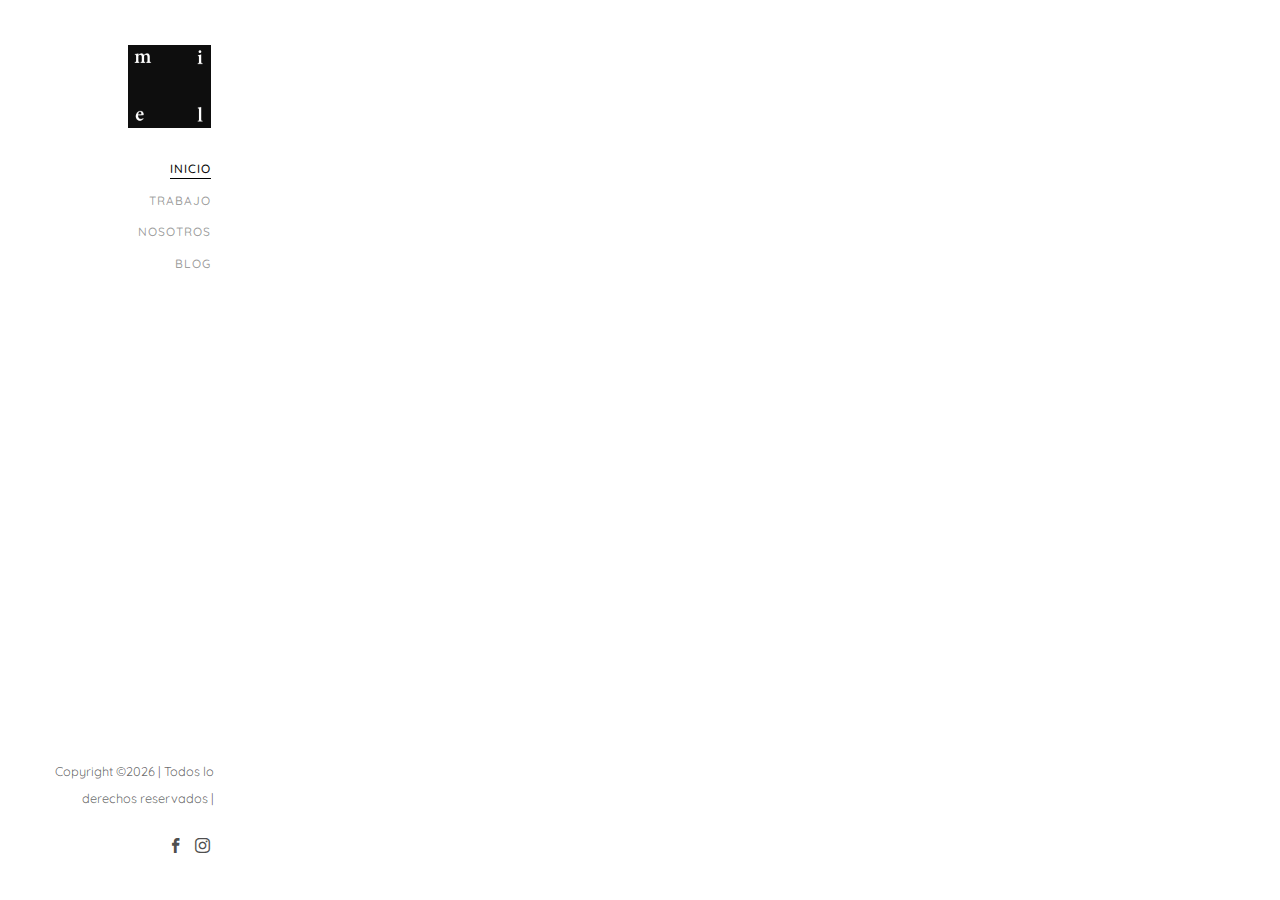
<file: blog6.html>
<!DOCTYPE HTML>
<html>
	<head>
		<!-- Global site tag (gtag.js) - Google Analytics -->
<script async src="https://www.googletagmanager.com/gtag/js?id=UA-142836372-1"></script>
<script>
  window.dataLayer = window.dataLayer || [];
  function gtag(){dataLayer.push(arguments);}
  gtag('js', new Date());

  gtag('config', 'UA-142836372-1');
</script>
		
	<meta charset="utf-8">
	<meta http-equiv="X-UA-Compatible" content="IE=edge">
	<title>m i e l</title>
	<meta name="viewport" content="width=device-width, initial-scale=1">
	<meta name="description" content="" />
	<meta name="keywords" content="" />
	<meta name="author" content="" />

  <!-- Facebook and Twitter integration -->
	<meta property="og:title" content=""/>
	<meta property="og:image" content=""/>
	<meta property="og:url" content=""/>
	<meta property="og:site_name" content=""/>
	<meta property="og:description" content=""/>
	<meta name="twitter:title" content="" />
	<meta name="twitter:image" content="" />
	<meta name="twitter:url" content="" />
	<meta name="twitter:card" content="" />

	<!-- Place favicon.ico and apple-touch-icon.png in the root directory -->
	<link rel="shortcut icon" href="favicon.ico">

	<link href="https://fonts.googleapis.com/css?family=Quicksand:300,400,500,700" rel="stylesheet">
	
	<!-- Animate.css -->
	<link rel="stylesheet" href="css/animate.css">
	<!-- Icomoon Icon Fonts-->
	<link rel="stylesheet" href="css/icomoon.css">
	<!-- Bootstrap  -->
	<link rel="stylesheet" href="css/bootstrap.css">
	<!-- Flexslider  -->
	<link rel="stylesheet" href="css/flexslider.css">
	<!-- Theme style  -->
	<link rel="stylesheet" href="css/style.css">

	<!-- Modernizr JS -->
	<script src="js/modernizr-2.6.2.min.js"></script>
	<!-- FOR IE9 below -->
	<!--[if lt IE 9]>
	<script src="js/respond.min.js"></script>
	<![endif]-->

	</head>
	<body>
	<div id="colorlib-page">
		<a href="#" class="js-colorlib-nav-toggle colorlib-nav-toggle"><i></i></a>
		<aside id="colorlib-aside" role="complementary" class="border js-fullheight">
			<h1><a href="index.html"><span><img class="logo" src="/images/1.jpg"></span></a></h1>
			<nav id="colorlib-main-menu" role="navigation">
				<ul>
					<li class="colorlib-active"><a href="index.html">Inicio</a></li>
					<li><a href="work.html">Trabajo</a></li>
					<li><a href="about.html">Nosotros</a></li>
					
					<li><a href="blog.html">Blog</a></li>
					
				</ul>
			</nav>

			<div class="colorlib-footer">
					<p><small><!-- Link back to Colorlib can't be removed. Template is licensed under CC BY 3.0. -->
	Copyright   &copy;<script>document.write(new Date().getFullYear());</script> |  Todos lo derechos reservados |  
	<!-- Link back to Colorlib can't be removed. Template is licensed under CC BY 3.0. --> </span> <span></span></small></p>
					<ul>
							<li><a href="https://facebook.com/MIEL-MIEL-100230291345100/?ref=bookmarks"><i class="icon-facebook2"></i></a></li>
					
							<li><a href="https://www.instagram.com/miel.uruguay/"><i class="icon-instagram"></i></a></li>
						
					</ul>
				</div>

		</aside>

		<div id="colorlib-main">

					<div class="row">
						<div style="margin-left: 25px" class="col-md-10 animate-box"  data-animate-effect="fadeInLeft">
								<span style="margin-left: 30px;margin-top: 50px" class="heading-meta">Información</span>
						<h1> Loción limpiadora</h1>

						<p>Además de exfoliar y eliminar impurezas, puede ser de gran ayuda para limpiar el rostro.</p>
                            <p>La miel es un antibacteriano natural, mucho más delicado que cualquier jabón. Así, no arrastra los aceites naturales de la piel, pero puede ayudar a suavizar y a eliminar puntos negros y granos.</p>
                       <h4>Elaboración</h4>
                       <li>Humedécete el rostro con agua tibia.</li>
                       <li>Échate algo menos de una cucharadita de miel en las manos, y frota las palmas.
                        </li>
                       <li>Masajéate el rostro con movimientos circulares hasta cubrir toda su superficie.
                        </li>
                       <li>Para una limpieza más profunda, déjala reposar por 5 o 10 minutos.</li>
                        <li>Al terminar, aclárate el rostro con agua tibia y sécalo.
                            </li>
						</div>
					</div>
				</div>
			</div>

			

	<!-- jQuery -->
	<script src="js/jquery.min.js"></script>
	<!-- jQuery Easing -->
	<script src="js/jquery.easing.1.3.js"></script>
	<!-- Bootstrap -->
	<script src="js/bootstrap.min.js"></script>
	<!-- Waypoints -->
	<script src="js/jquery.waypoints.min.js"></script>
	<!-- Flexslider -->
	<script src="js/jquery.flexslider-min.js"></script>
	<!-- Sticky Kit -->
	<script src="js/sticky-kit.min.js"></script>
	
	
	<!-- MAIN JS -->
	<script src="js/main.js"></script>

	</body>
</html>
</file>
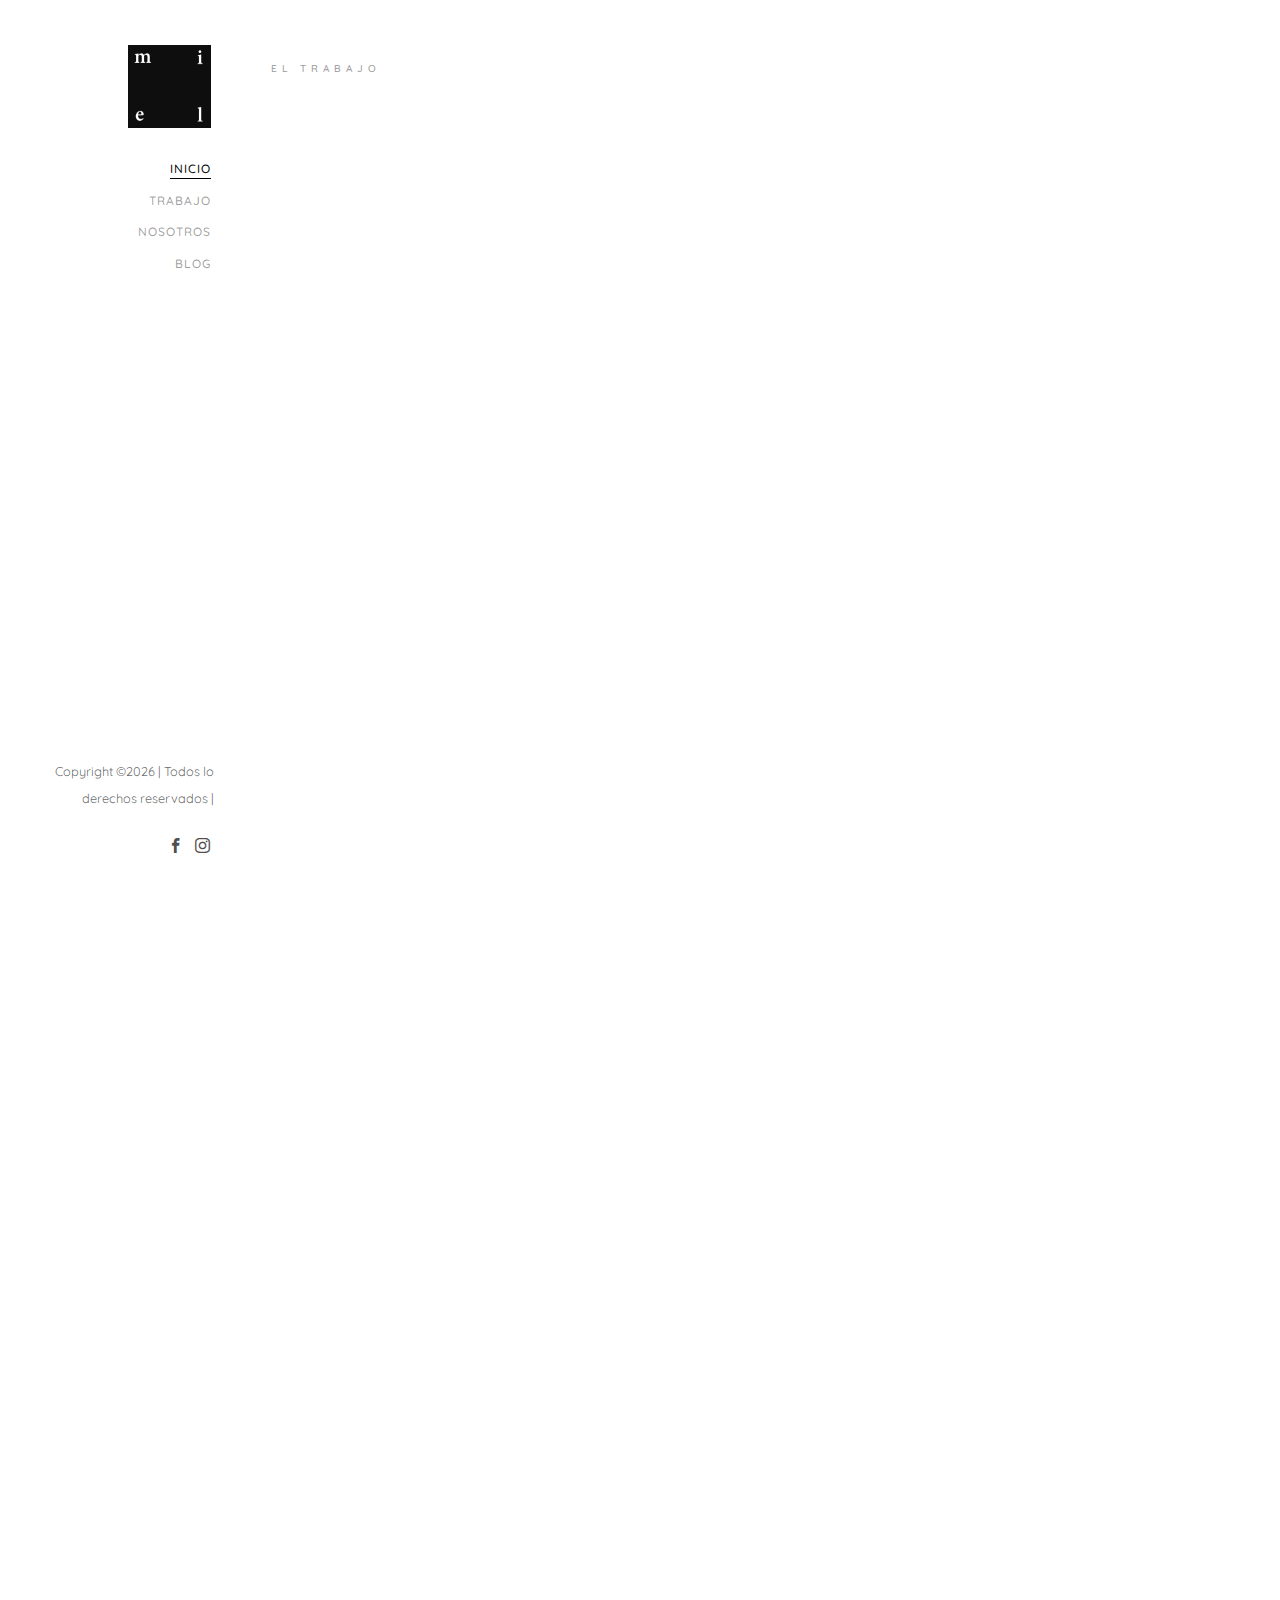
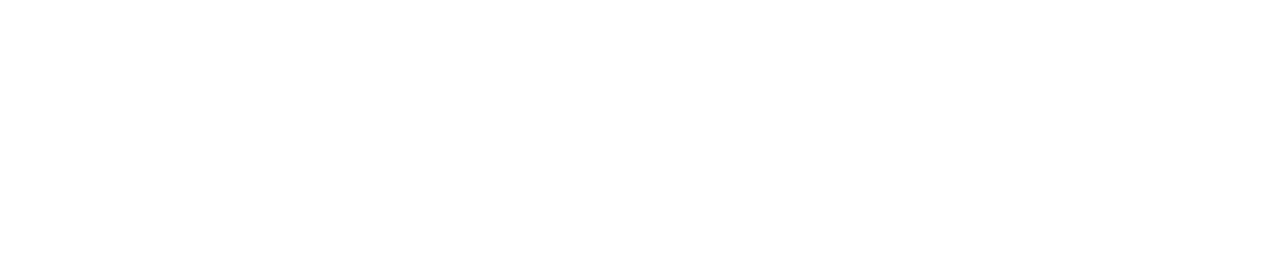
<file: work.html>
<!DOCTYPE HTML>
<html>
	<head>
		<!-- Global site tag (gtag.js) - Google Analytics -->
<script async src="https://www.googletagmanager.com/gtag/js?id=UA-142836372-1"></script>
<script>
  window.dataLayer = window.dataLayer || [];
  function gtag(){dataLayer.push(arguments);}
  gtag('js', new Date());

  gtag('config', 'UA-142836372-1');
</script>
		
	<meta charset="utf-8">
	<meta http-equiv="X-UA-Compatible" content="IE=edge">
	<title>m i e l</title>
	<meta name="viewport" content="width=device-width, initial-scale=1">
	<meta name="description" content="" />
	<meta name="keywords" content="" />
	<meta name="author" content="" />

  <!-- Facebook and Twitter integration -->
	<meta property="og:title" content=""/>
	<meta property="og:image" content=""/>
	<meta property="og:url" content=""/>
	<meta property="og:site_name" content=""/>
	<meta property="og:description" content=""/>
	<meta name="twitter:title" content="" />
	<meta name="twitter:image" content="" />
	<meta name="twitter:url" content="" />
	<meta name="twitter:card" content="" />

	<!-- Place favicon.ico and apple-touch-icon.png in the root directory -->
	<link rel="shortcut icon" href="favicon.ico">

	<link href="https://fonts.googleapis.com/css?family=Quicksand:300,400,500,700" rel="stylesheet">
	
	<!-- Animate.css -->
	<link rel="stylesheet" href="css/animate.css">
	<!-- Icomoon Icon Fonts-->
	<link rel="stylesheet" href="css/icomoon.css">
	<!-- Bootstrap  -->
	<link rel="stylesheet" href="css/bootstrap.css">
	<!-- Flexslider  -->
	<link rel="stylesheet" href="css/flexslider.css">
	<!-- Theme style  -->
	<link rel="stylesheet" href="css/style.css">

	<!-- Modernizr JS -->
	<script src="js/modernizr-2.6.2.min.js"></script>
	<!-- FOR IE9 below -->
	<!--[if lt IE 9]>
	<script src="js/respond.min.js"></script>
	<![endif]-->

	</head>
	<body>
	<div id="colorlib-page">
		<a href="#" class="js-colorlib-nav-toggle colorlib-nav-toggle"><i></i></a>
		<aside id="colorlib-aside" role="complementary" class="border js-fullheight">
			<h1><a href="index.html"><span><img class="logo" src="/images/1.jpg"></span></a></h1>
			<nav id="colorlib-main-menu" role="navigation">
				<ul>
					<li class="colorlib-active"><a href="index.html">Inicio</a></li>
					<li><a href="work.html">Trabajo</a></li>
					<li><a href="about.html">Nosotros</a></li>
					
					<li><a href="blog.html">Blog</a></li>
					
				</ul>
			</nav>

			<div class="colorlib-footer">
					<p><small><!-- Link back to Colorlib can't be removed. Template is licensed under CC BY 3.0. -->
	Copyright   &copy;<script>document.write(new Date().getFullYear());</script> |  Todos lo derechos reservados |  
	<!-- Link back to Colorlib can't be removed. Template is licensed under CC BY 3.0. --> </span> <span></span></small></p>
					<ul>
							<li><a href="https://facebook.com/MIEL-MIEL-100230291345100/?ref=bookmarks"><i class="icon-facebook2"></i></a></li>
					
							<li><a href="https://www.instagram.com/miel.uruguay/"><i class="icon-instagram"></i></a></li>
						
					</ul>
				</div>

		</aside>
		<div id="colorlib-main">

				<div class="colorlib-work">
						<div class="container-fluid">
							<div class="row">
								<div class="col-md-6 col-md-offset-3 col-md-pull-3">
									<span class="heading-meta">El trabajo</span>
									<h2 class="colorlib-heading animate-box" data-animate-effect="fadeInLeft">Imagenes</h2>
								</div>
							</div>
							<div class="row">
								<div class="col-md-6 animate-box" data-animate-effect="fadeInLeft">
									<div class="project" style="background-image: url(images/6.jpg);">
										<div class="desc">
											<div class="con">
												<h3><a href="work.html">Work 01</a></h3>
												
												<p class="icon">
													
												</p>
											</div>
										</div>
									</div>
								</div>
								<div class="col-md-6 animate-box" data-animate-effect="fadeInLeft">
									<div class="project" style="background-image: url(images/4.jpg);">
										<div class="desc">
											<div class="con">
												<h3><a href="work.html">Work 02</a></h3>
												
												<p class="icon">
												
												</p>
											</div>
										</div>
									</div>
								</div>
								<div class="col-md-6 animate-box" data-animate-effect="fadeInLeft">
									<div class="project" style="background-image: url(images/7.jpg);">
										<div class="desc">
											<div class="con">
												<h3><a href="work.html">Work 03</a></h3>
												
												
																					</div>
										</div>
									</div>
								</div>
								<div class="col-md-6 animate-box" data-animate-effect="fadeInLeft">
									<div class="project" style="background-image: url(images/3.jpg);">
										<div class="desc">
											<div class="con">
												<h3><a href="work.html">Work 04</a></h3>
												
												<p class="icon">
													
												</p>
											</div>
										</div>
									</div>
								</div>
								<div class="col-md-6 animate-box" data-animate-effect="fadeInLeft">
									<div class="project" style="background-image: url(images/9.jpg);">
										<div class="desc">
											<div class="con">
												<h3><a href="work.html">Work 05</a></h3>
											
											</div>
										</div>
									</div>
								</div>
								<div class="col-md-6 animate-box" data-animate-effect="fadeInLeft">
									<div class="project" style="background-image: url(images/8.jpg);">
										<div class="desc">
											<div class="con">
												<h3><a href="work.html">Work 06</a></h3>
												
												<p class="icon">
													
												</p>
											</div>
										</div>
									</div>
						
					</div>
					<div class="row">
						<div class="col-md-12 animate-box" data-animate-effect="fadeInLeft">
							<ul class="pagination">
								<li class="disabled"><a href="#">&laquo;</a></li>
								<li class="active"><a href="#">1</a></li>
								<li><a href="#">2</a></li>
								<li><a href="#">3</a></li>
								<li><a href="#">4</a></li>
								<li><a href="#">&raquo;</a></li>
							</ul>
						</div>
					</div>
				</div>
			</div>

			

	<!-- jQuery -->
	<script src="js/jquery.min.js"></script>
	<!-- jQuery Easing -->
	<script src="js/jquery.easing.1.3.js"></script>
	<!-- Bootstrap -->
	<script src="js/bootstrap.min.js"></script>
	<!-- Waypoints -->
	<script src="js/jquery.waypoints.min.js"></script>
	<!-- Flexslider -->
	<script src="js/jquery.flexslider-min.js"></script>
	<!-- Sticky Kit -->
	<script src="js/sticky-kit.min.js"></script>
	
	
	<!-- MAIN JS -->
	<script src="js/main.js"></script>

	</body>
</html>
</file>
<file: css/icomoon.css>
@font-face {
  font-family: 'icomoon';
  src:  url('fonts/icomoon.eot?6py85u');
  src:  url('fonts/icomoon.eot?6py85u#iefix') format('embedded-opentype'),
    url('fonts/icomoon.ttf?6py85u') format('truetype'),
    url('fonts/icomoon.woff?6py85u') format('woff'),
    url('fonts/icomoon.svg?6py85u#icomoon') format('svg');
  font-weight: normal;
  font-style: normal;
}

[class^="icon-"], [class*=" icon-"] {
  /* use !important to prevent issues with browser extensions that change fonts */
  font-family: 'icomoon' !important;
  speak: none;
  font-style: normal;
  font-weight: normal;
  font-variant: normal;
  text-transform: none;
  line-height: 1;

  /* Better Font Rendering =========== */
  -webkit-font-smoothing: antialiased;
  -moz-osx-font-smoothing: grayscale;
}

.icon-times:before {
  content: "\e930";
}
.icon-tick:before {
  content: "\e931";
}
.icon-plus:before {
  content: "\e932";
}
.icon-minus:before {
  content: "\e933";
}
.icon-equals:before {
  content: "\e934";
}
.icon-divide:before {
  content: "\e935";
}
.icon-chevron-right:before {
  content: "\e936";
}
.icon-chevron-left:before {
  content: "\e937";
}
.icon-arrow-right-thick:before {
  content: "\e938";
}
.icon-arrow-left-thick:before {
  content: "\e939";
}
.icon-th-small:before {
  content: "\e93a";
}
.icon-th-menu:before {
  content: "\e93b";
}
.icon-th-list:before {
  content: "\e93c";
}
.icon-th-large:before {
  content: "\e93d";
}
.icon-home:before {
  content: "\e93e";
}
.icon-arrow-forward:before {
  content: "\e93f";
}
.icon-arrow-back:before {
  content: "\e940";
}
.icon-rss:before {
  content: "\e941";
}
.icon-location:before {
  content: "\e942";
}
.icon-link:before {
  content: "\e943";
}
.icon-image:before {
  content: "\e944";
}
.icon-arrow-up-thick:before {
  content: "\e945";
}
.icon-arrow-down-thick:before {
  content: "\e946";
}
.icon-starburst:before {
  content: "\e947";
}
.icon-starburst-outline:before {
  content: "\e948";
}
.icon-star3:before {
  content: "\e949";
}
.icon-flow-children:before {
  content: "\e94a";
}
.icon-export:before {
  content: "\e94b";
}
.icon-delete2:before {
  content: "\e94c";
}
.icon-delete-outline:before {
  content: "\e94d";
}
.icon-cloud-storage:before {
  content: "\e94e";
}
.icon-wi-fi:before {
  content: "\e94f";
}
.icon-heart:before {
  content: "\e950";
}
.icon-flash:before {
  content: "\e951";
}
.icon-cancel:before {
  content: "\e952";
}
.icon-backspace:before {
  content: "\e953";
}
.icon-attachment:before {
  content: "\e954";
}
.icon-arrow-move:before {
  content: "\e955";
}
.icon-warning:before {
  content: "\e956";
}
.icon-user:before {
  content: "\e957";
}
.icon-radar:before {
  content: "\e958";
}
.icon-lock-open:before {
  content: "\e959";
}
.icon-lock-closed:before {
  content: "\e95a";
}
.icon-location-arrow:before {
  content: "\e95b";
}
.icon-info:before {
  content: "\e95c";
}
.icon-user-delete:before {
  content: "\e95d";
}
.icon-user-add:before {
  content: "\e95e";
}
.icon-media-pause:before {
  content: "\e95f";
}
.icon-group:before {
  content: "\e960";
}
.icon-chart-pie:before {
  content: "\e961";
}
.icon-chart-line:before {
  content: "\e962";
}
.icon-chart-bar:before {
  content: "\e963";
}
.icon-chart-area:before {
  content: "\e964";
}
.icon-video:before {
  content: "\e965";
}
.icon-point-of-interest:before {
  content: "\e966";
}
.icon-infinity:before {
  content: "\e967";
}
.icon-globe:before {
  content: "\e968";
}
.icon-eye:before {
  content: "\e969";
}
.icon-cog:before {
  content: "\e96a";
}
.icon-camera:before {
  content: "\e96b";
}
.icon-upload:before {
  content: "\e96c";
}
.icon-scissors:before {
  content: "\e96d";
}
.icon-refresh:before {
  content: "\e96e";
}
.icon-pin:before {
  content: "\e96f";
}
.icon-key:before {
  content: "\e970";
}
.icon-info-large:before {
  content: "\e971";
}
.icon-eject:before {
  content: "\e972";
}
.icon-download:before {
  content: "\e973";
}
.icon-zoom:before {
  content: "\e974";
}
.icon-zoom-out:before {
  content: "\e975";
}
.icon-zoom-in:before {
  content: "\e976";
}
.icon-sort-numerically:before {
  content: "\e977";
}
.icon-sort-alphabetically:before {
  content: "\e978";
}
.icon-input-checked:before {
  content: "\e979";
}
.icon-calender:before {
  content: "\e97a";
}
.icon-world2:before {
  content: "\e97b";
}
.icon-notes:before {
  content: "\e97c";
}
.icon-code:before {
  content: "\e97d";
}
.icon-arrow-sync:before {
  content: "\e97e";
}
.icon-arrow-shuffle:before {
  content: "\e97f";
}
.icon-arrow-repeat:before {
  content: "\e980";
}
.icon-arrow-minimise:before {
  content: "\e981";
}
.icon-arrow-maximise:before {
  content: "\e982";
}
.icon-arrow-loop:before {
  content: "\e983";
}
.icon-anchor:before {
  content: "\e984";
}
.icon-spanner:before {
  content: "\e985";
}
.icon-puzzle:before {
  content: "\e986";
}
.icon-power:before {
  content: "\e987";
}
.icon-plane:before {
  content: "\e988";
}
.icon-pi:before {
  content: "\e989";
}
.icon-phone:before {
  content: "\e98a";
}
.icon-microphone2:before {
  content: "\e98b";
}
.icon-media-rewind:before {
  content: "\e98c";
}
.icon-flag:before {
  content: "\e98d";
}
.icon-adjust-brightness:before {
  content: "\e98e";
}
.icon-waves:before {
  content: "\e98f";
}
.icon-social-twitter:before {
  content: "\e990";
}
.icon-social-facebook:before {
  content: "\e991";
}
.icon-social-dribbble:before {
  content: "\e992";
}
.icon-media-stop:before {
  content: "\e993";
}
.icon-media-record:before {
  content: "\e994";
}
.icon-media-play:before {
  content: "\e995";
}
.icon-media-fast-forward:before {
  content: "\e996";
}
.icon-media-eject:before {
  content: "\e997";
}
.icon-social-vimeo:before {
  content: "\e998";
}
.icon-social-tumbler:before {
  content: "\e999";
}
.icon-social-skype:before {
  content: "\e99a";
}
.icon-social-pinterest:before {
  content: "\e99b";
}
.icon-social-linkedin:before {
  content: "\e99c";
}
.icon-social-last-fm:before {
  content: "\e99d";
}
.icon-social-github:before {
  content: "\e99e";
}
.icon-social-flickr:before {
  content: "\e99f";
}
.icon-at:before {
  content: "\e9a0";
}
.icon-times-outline:before {
  content: "\e9a1";
}
.icon-plus-outline:before {
  content: "\e9a2";
}
.icon-minus-outline:before {
  content: "\e9a3";
}
.icon-tick-outline:before {
  content: "\e9a4";
}
.icon-th-large-outline:before {
  content: "\e9a5";
}
.icon-equals-outline:before {
  content: "\e9a6";
}
.icon-divide-outline:before {
  content: "\e9a7";
}
.icon-chevron-right-outline:before {
  content: "\e9a8";
}
.icon-chevron-left-outline:before {
  content: "\e9a9";
}
.icon-arrow-right-outline:before {
  content: "\e9aa";
}
.icon-arrow-left-outline:before {
  content: "\e9ab";
}
.icon-th-small-outline:before {
  content: "\e9ac";
}
.icon-th-menu-outline:before {
  content: "\e9ad";
}
.icon-th-list-outline:before {
  content: "\e9ae";
}
.icon-news2:before {
  content: "\e9b1";
}
.icon-home-outline:before {
  content: "\e9b2";
}
.icon-arrow-up-outline:before {
  content: "\e9b3";
}
.icon-arrow-forward-outline:before {
  content: "\e9b4";
}
.icon-arrow-down-outline:before {
  content: "\e9b5";
}
.icon-arrow-back-outline:before {
  content: "\e9b6";
}
.icon-trash3:before {
  content: "\e9b7";
}
.icon-rss-outline:before {
  content: "\e9b8";
}
.icon-message:before {
  content: "\e9b9";
}
.icon-location-outline:before {
  content: "\e9ba";
}
.icon-link-outline:before {
  content: "\e9bb";
}
.icon-image-outline:before {
  content: "\e9bc";
}
.icon-export-outline:before {
  content: "\e9bd";
}
.icon-cross:before {
  content: "\e9be";
}
.icon-wi-fi-outline:before {
  content: "\e9bf";
}
.icon-star-outline:before {
  content: "\e9c0";
}
.icon-media-pause-outline:before {
  content: "\e9c1";
}
.icon-mail:before {
  content: "\e9c2";
}
.icon-heart-outline:before {
  content: "\e9c3";
}
.icon-flash-outline:before {
  content: "\e9c4";
}
.icon-cancel-outline:before {
  content: "\e9c5";
}
.icon-beaker:before {
  content: "\e9c6";
}
.icon-arrow-move-outline:before {
  content: "\e9c7";
}
.icon-watch2:before {
  content: "\e9c8";
}
.icon-warning-outline:before {
  content: "\e9c9";
}
.icon-time:before {
  content: "\e9ca";
}
.icon-radar-outline:before {
  content: "\e9cb";
}
.icon-lock-open-outline:before {
  content: "\e9cc";
}
.icon-location-arrow-outline:before {
  content: "\e9cd";
}
.icon-info-outline:before {
  content: "\e9ce";
}
.icon-backspace-outline:before {
  content: "\e9cf";
}
.icon-attachment-outline:before {
  content: "\e9d0";
}
.icon-user-outline:before {
  content: "\e9d1";
}
.icon-user-delete-outline:before {
  content: "\e9d2";
}
.icon-user-add-outline:before {
  content: "\e9d3";
}
.icon-lock-closed-outline:before {
  content: "\e9d4";
}
.icon-group-outline:before {
  content: "\e9d5";
}
.icon-chart-pie-outline:before {
  content: "\e9d6";
}
.icon-chart-line-outline:before {
  content: "\e9d7";
}
.icon-chart-bar-outline:before {
  content: "\e9d8";
}
.icon-chart-area-outline:before {
  content: "\e9d9";
}
.icon-video-outline:before {
  content: "\e9da";
}
.icon-point-of-interest-outline:before {
  content: "\e9db";
}
.icon-map:before {
  content: "\e9dc";
}
.icon-key-outline:before {
  content: "\e9dd";
}
.icon-infinity-outline:before {
  content: "\e9de";
}
.icon-globe-outline:before {
  content: "\e9df";
}
.icon-eye-outline:before {
  content: "\e9e0";
}
.icon-cog-outline:before {
  content: "\e9e1";
}
.icon-camera-outline:before {
  content: "\e9e2";
}
.icon-upload-outline:before {
  content: "\e9e3";
}
.icon-support:before {
  content: "\e9e4";
}
.icon-scissors-outline:before {
  content: "\e9e5";
}
.icon-refresh-outline:before {
  content: "\e9e6";
}
.icon-info-large-outline:before {
  content: "\e9e7";
}
.icon-eject-outline:before {
  content: "\e9e8";
}
.icon-download-outline:before {
  content: "\e9e9";
}
.icon-battery-mid:before {
  content: "\e9ea";
}
.icon-battery-low:before {
  content: "\e9eb";
}
.icon-battery-high:before {
  content: "\e9ec";
}
.icon-zoom-outline:before {
  content: "\e9ed";
}
.icon-zoom-out-outline:before {
  content: "\e9ee";
}
.icon-zoom-in-outline:before {
  content: "\e9ef";
}
.icon-tag3:before {
  content: "\e9f0";
}
.icon-tabs-outline:before {
  content: "\e9f1";
}
.icon-pin-outline:before {
  content: "\e9f2";
}
.icon-message-typing:before {
  content: "\e9f3";
}
.icon-directions:before {
  content: "\e9f4";
}
.icon-battery-full:before {
  content: "\e9f5";
}
.icon-battery-charge:before {
  content: "\e9f6";
}
.icon-pipette:before {
  content: "\e9f7";
}
.icon-pencil:before {
  content: "\e9f8";
}
.icon-folder:before {
  content: "\e9f9";
}
.icon-folder-delete:before {
  content: "\e9fa";
}
.icon-folder-add:before {
  content: "\e9fb";
}
.icon-edit:before {
  content: "\e9fc";
}
.icon-document:before {
  content: "\e9fd";
}
.icon-document-delete:before {
  content: "\e9fe";
}
.icon-document-add:before {
  content: "\e9ff";
}
.icon-brush:before {
  content: "\ea00";
}
.icon-thumbs-up:before {
  content: "\ea01";
}
.icon-thumbs-down:before {
  content: "\ea02";
}
.icon-pen:before {
  content: "\ea03";
}
.icon-sort-numerically-outline:before {
  content: "\ea04";
}
.icon-sort-alphabetically-outline:before {
  content: "\ea05";
}
.icon-social-last-fm-circular:before {
  content: "\ea06";
}
.icon-social-github-circular:before {
  content: "\ea07";
}
.icon-compass:before {
  content: "\ea08";
}
.icon-bookmark:before {
  content: "\ea09";
}
.icon-input-checked-outline:before {
  content: "\ea0a";
}
.icon-code-outline:before {
  content: "\ea0b";
}
.icon-calender-outline:before {
  content: "\ea0c";
}
.icon-business-card:before {
  content: "\ea0d";
}
.icon-arrow-up:before {
  content: "\ea0e";
}
.icon-arrow-sync-outline:before {
  content: "\ea0f";
}
.icon-arrow-right:before {
  content: "\ea10";
}
.icon-arrow-repeat-outline:before {
  content: "\ea11";
}
.icon-arrow-loop-outline:before {
  content: "\ea12";
}
.icon-arrow-left:before {
  content: "\ea13";
}
.icon-flow-switch:before {
  content: "\ea14";
}
.icon-flow-parallel:before {
  content: "\ea15";
}
.icon-flow-merge:before {
  content: "\ea16";
}
.icon-document-text:before {
  content: "\ea17";
}
.icon-clipboard:before {
  content: "\ea18";
}
.icon-calculator:before {
  content: "\ea19";
}
.icon-arrow-minimise-outline:before {
  content: "\ea1a";
}
.icon-arrow-maximise-outline:before {
  content: "\ea1b";
}
.icon-arrow-down:before {
  content: "\ea1c";
}
.icon-gift:before {
  content: "\ea1d";
}
.icon-film:before {
  content: "\ea1e";
}
.icon-database:before {
  content: "\ea1f";
}
.icon-bell:before {
  content: "\ea20";
}
.icon-anchor-outline:before {
  content: "\ea21";
}
.icon-adjust-contrast:before {
  content: "\ea22";
}
.icon-world-outline:before {
  content: "\ea23";
}
.icon-shopping-bag:before {
  content: "\ea24";
}
.icon-power-outline:before {
  content: "\ea25";
}
.icon-notes-outline:before {
  content: "\ea26";
}
.icon-device-tablet:before {
  content: "\ea27";
}
.icon-device-phone:before {
  content: "\ea28";
}
.icon-device-laptop:before {
  content: "\ea29";
}
.icon-device-desktop:before {
  content: "\ea2a";
}
.icon-briefcase:before {
  content: "\ea2b";
}
.icon-stopwatch:before {
  content: "\ea2c";
}
.icon-spanner-outline:before {
  content: "\ea2d";
}
.icon-puzzle-outline:before {
  content: "\ea2e";
}
.icon-printer:before {
  content: "\ea2f";
}
.icon-pi-outline:before {
  content: "\ea30";
}
.icon-lightbulb:before {
  content: "\ea31";
}
.icon-flag-outline:before {
  content: "\ea32";
}
.icon-contacts:before {
  content: "\ea33";
}
.icon-archive2:before {
  content: "\ea34";
}
.icon-weather-stormy:before {
  content: "\ea35";
}
.icon-weather-shower:before {
  content: "\ea36";
}
.icon-weather-partly-sunny:before {
  content: "\ea37";
}
.icon-weather-downpour:before {
  content: "\ea38";
}
.icon-weather-cloudy:before {
  content: "\ea39";
}
.icon-plane-outline:before {
  content: "\ea3a";
}
.icon-phone-outline:before {
  content: "\ea3b";
}
.icon-microphone-outline:before {
  content: "\ea3c";
}
.icon-weather-windy:before {
  content: "\ea3d";
}
.icon-weather-windy-cloudy:before {
  content: "\ea3e";
}
.icon-weather-sunny:before {
  content: "\ea3f";
}
.icon-weather-snow:before {
  content: "\ea40";
}
.icon-weather-night:before {
  content: "\ea41";
}
.icon-media-stop-outline:before {
  content: "\ea42";
}
.icon-media-rewind-outline:before {
  content: "\ea43";
}
.icon-media-record-outline:before {
  content: "\ea44";
}
.icon-media-play-outline:before {
  content: "\ea45";
}
.icon-media-fast-forward-outline:before {
  content: "\ea46";
}
.icon-media-eject-outline:before {
  content: "\ea47";
}
.icon-wine:before {
  content: "\ea48";
}
.icon-waves-outline:before {
  content: "\ea49";
}
.icon-ticket:before {
  content: "\ea4a";
}
.icon-tags:before {
  content: "\ea4b";
}
.icon-plug:before {
  content: "\ea4c";
}
.icon-headphones:before {
  content: "\ea4d";
}
.icon-credit-card:before {
  content: "\ea4e";
}
.icon-coffee:before {
  content: "\ea4f";
}
.icon-book:before {
  content: "\ea50";
}
.icon-beer:before {
  content: "\ea51";
}
.icon-volume2:before {
  content: "\ea52";
}
.icon-volume-up:before {
  content: "\ea53";
}
.icon-volume-mute:before {
  content: "\ea54";
}
.icon-volume-down:before {
  content: "\ea55";
}
.icon-social-vimeo-circular:before {
  content: "\ea56";
}
.icon-social-twitter-circular:before {
  content: "\ea57";
}
.icon-social-pinterest-circular:before {
  content: "\ea58";
}
.icon-social-linkedin-circular:before {
  content: "\ea59";
}
.icon-social-facebook-circular:before {
  content: "\ea5a";
}
.icon-social-dribbble-circular:before {
  content: "\ea5b";
}
.icon-tree:before {
  content: "\ea5c";
}
.icon-thermometer2:before {
  content: "\ea5d";
}
.icon-social-tumbler-circular:before {
  content: "\ea5e";
}
.icon-social-skype-outline:before {
  content: "\ea5f";
}
.icon-social-flickr-circular:before {
  content: "\ea60";
}
.icon-social-at-circular:before {
  content: "\ea61";
}
.icon-shopping-cart:before {
  content: "\ea62";
}
.icon-messages:before {
  content: "\ea63";
}
.icon-leaf:before {
  content: "\ea64";
}
.icon-feather:before {
  content: "\ea65";
}
.icon-eye2:before {
  content: "\e064";
}
.icon-paper-clip:before {
  content: "\e065";
}
.icon-mail5:before {
  content: "\e066";
}
.icon-toggle:before {
  content: "\e067";
}
.icon-layout:before {
  content: "\e068";
}
.icon-link2:before {
  content: "\e069";
}
.icon-bell2:before {
  content: "\e06a";
}
.icon-lock3:before {
  content: "\e06b";
}
.icon-unlock:before {
  content: "\e06c";
}
.icon-ribbon2:before {
  content: "\e06d";
}
.icon-image2:before {
  content: "\e06e";
}
.icon-signal:before {
  content: "\e06f";
}
.icon-target3:before {
  content: "\e070";
}
.icon-clipboard3:before {
  content: "\e071";
}
.icon-clock3:before {
  content: "\e072";
}
.icon-watch:before {
  content: "\e073";
}
.icon-air-play:before {
  content: "\e074";
}
.icon-camera3:before {
  content: "\e075";
}
.icon-video2:before {
  content: "\e076";
}
.icon-disc:before {
  content: "\e077";
}
.icon-printer3:before {
  content: "\e078";
}
.icon-monitor:before {
  content: "\e079";
}
.icon-server:before {
  content: "\e07a";
}
.icon-cog2:before {
  content: "\e07b";
}
.icon-heart3:before {
  content: "\e07c";
}
.icon-paragraph:before {
  content: "\e07d";
}
.icon-align-justify:before {
  content: "\e07e";
}
.icon-align-left:before {
  content: "\e07f";
}
.icon-align-center:before {
  content: "\e080";
}
.icon-align-right:before {
  content: "\e081";
}
.icon-book2:before {
  content: "\e082";
}
.icon-layers2:before {
  content: "\e083";
}
.icon-stack2:before {
  content: "\e084";
}
.icon-stack-2:before {
  content: "\e085";
}
.icon-paper:before {
  content: "\e086";
}
.icon-paper-stack:before {
  content: "\e087";
}
.icon-search3:before {
  content: "\e088";
}
.icon-zoom-in2:before {
  content: "\e089";
}
.icon-zoom-out2:before {
  content: "\e08a";
}
.icon-reply2:before {
  content: "\e08b";
}
.icon-circle-plus:before {
  content: "\e08c";
}
.icon-circle-minus:before {
  content: "\e08d";
}
.icon-circle-check:before {
  content: "\e08e";
}
.icon-circle-cross:before {
  content: "\e08f";
}
.icon-square-plus:before {
  content: "\e090";
}
.icon-square-minus:before {
  content: "\e091";
}
.icon-square-check:before {
  content: "\e092";
}
.icon-square-cross:before {
  content: "\e093";
}
.icon-microphone:before {
  content: "\e094";
}
.icon-record:before {
  content: "\e095";
}
.icon-skip-back:before {
  content: "\e096";
}
.icon-rewind:before {
  content: "\e097";
}
.icon-play4:before {
  content: "\e098";
}
.icon-pause3:before {
  content: "\e099";
}
.icon-stop3:before {
  content: "\e09a";
}
.icon-fast-forward:before {
  content: "\e09b";
}
.icon-skip-forward:before {
  content: "\e09c";
}
.icon-shuffle2:before {
  content: "\e09d";
}
.icon-repeat:before {
  content: "\e09e";
}
.icon-folder2:before {
  content: "\e09f";
}
.icon-umbrella:before {
  content: "\e0a0";
}
.icon-moon:before {
  content: "\e0a1";
}
.icon-thermometer:before {
  content: "\e0a2";
}
.icon-drop:before {
  content: "\e0a3";
}
.icon-sun2:before {
  content: "\e0a4";
}
.icon-cloud3:before {
  content: "\e0a5";
}
.icon-cloud-upload2:before {
  content: "\e0a6";
}
.icon-cloud-download2:before {
  content: "\e0a7";
}
.icon-upload4:before {
  content: "\e0a8";
}
.icon-download4:before {
  content: "\e0a9";
}
.icon-location3:before {
  content: "\e0aa";
}
.icon-location-2:before {
  content: "\e0ab";
}
.icon-map3:before {
  content: "\e0ac";
}
.icon-battery:before {
  content: "\e0ad";
}
.icon-head:before {
  content: "\e0ae";
}
.icon-briefcase3:before {
  content: "\e0af";
}
.icon-speech-bubble:before {
  content: "\e0b0";
}
.icon-anchor2:before {
  content: "\e0b1";
}
.icon-globe2:before {
  content: "\e0b2";
}
.icon-box:before {
  content: "\e0b3";
}
.icon-reload:before {
  content: "\e0b4";
}
.icon-share3:before {
  content: "\e0b5";
}
.icon-marquee:before {
  content: "\e0b6";
}
.icon-marquee-plus:before {
  content: "\e0b7";
}
.icon-marquee-minus:before {
  content: "\e0b8";
}
.icon-tag:before {
  content: "\e0b9";
}
.icon-power2:before {
  content: "\e0ba";
}
.icon-command2:before {
  content: "\e0bb";
}
.icon-alt:before {
  content: "\e0bc";
}
.icon-esc:before {
  content: "\e0bd";
}
.icon-bar-graph:before {
  content: "\e0be";
}
.icon-bar-graph-2:before {
  content: "\e0bf";
}
.icon-pie-graph:before {
  content: "\e0c0";
}
.icon-star:before {
  content: "\e0c1";
}
.icon-arrow-left3:before {
  content: "\e0c2";
}
.icon-arrow-right3:before {
  content: "\e0c3";
}
.icon-arrow-up3:before {
  content: "\e0c4";
}
.icon-arrow-down3:before {
  content: "\e0c5";
}
.icon-volume:before {
  content: "\e0c6";
}
.icon-mute:before {
  content: "\e0c7";
}
.icon-content-right:before {
  content: "\e100";
}
.icon-content-left:before {
  content: "\e101";
}
.icon-grid2:before {
  content: "\e102";
}
.icon-grid-2:before {
  content: "\e103";
}
.icon-columns:before {
  content: "\e104";
}
.icon-loader:before {
  content: "\e105";
}
.icon-bag:before {
  content: "\e106";
}
.icon-ban:before {
  content: "\e107";
}
.icon-flag3:before {
  content: "\e108";
}
.icon-trash:before {
  content: "\e109";
}
.icon-expand2:before {
  content: "\e110";
}
.icon-contract:before {
  content: "\e111";
}
.icon-maximize:before {
  content: "\e112";
}
.icon-minimize:before {
  content: "\e113";
}
.icon-plus2:before {
  content: "\e114";
}
.icon-minus2:before {
  content: "\e115";
}
.icon-check:before {
  content: "\e116";
}
.icon-cross2:before {
  content: "\e117";
}
.icon-move:before {
  content: "\e118";
}
.icon-delete:before {
  content: "\e119";
}
.icon-menu5:before {
  content: "\e120";
}
.icon-archive:before {
  content: "\e121";
}
.icon-inbox:before {
  content: "\e122";
}
.icon-outbox:before {
  content: "\e123";
}
.icon-file:before {
  content: "\e124";
}
.icon-file-add:before {
  content: "\e125";
}
.icon-file-subtract:before {
  content: "\e126";
}
.icon-help:before {
  content: "\e127";
}
.icon-open:before {
  content: "\e128";
}
.icon-ellipsis:before {
  content: "\e129";
}
.icon-heart4:before {
  content: "\e900";
}
.icon-cloud4:before {
  content: "\e901";
}
.icon-star2:before {
  content: "\e902";
}
.icon-tv2:before {
  content: "\e903";
}
.icon-sound:before {
  content: "\e904";
}
.icon-video3:before {
  content: "\e905";
}
.icon-trash2:before {
  content: "\e906";
}
.icon-user2:before {
  content: "\e907";
}
.icon-key3:before {
  content: "\e908";
}
.icon-search4:before {
  content: "\e909";
}
.icon-settings:before {
  content: "\e90a";
}
.icon-camera4:before {
  content: "\e90b";
}
.icon-tag2:before {
  content: "\e90c";
}
.icon-lock4:before {
  content: "\e90d";
}
.icon-bulb:before {
  content: "\e90e";
}
.icon-pen2:before {
  content: "\e90f";
}
.icon-diamond:before {
  content: "\e910";
}
.icon-display2:before {
  content: "\e911";
}
.icon-location4:before {
  content: "\e912";
}
.icon-eye3:before {
  content: "\e913";
}
.icon-bubble3:before {
  content: "\e914";
}
.icon-stack3:before {
  content: "\e915";
}
.icon-cup:before {
  content: "\e916";
}
.icon-phone3:before {
  content: "\e917";
}
.icon-news:before {
  content: "\e918";
}
.icon-mail6:before {
  content: "\e919";
}
.icon-like:before {
  content: "\e91a";
}
.icon-photo:before {
  content: "\e91b";
}
.icon-note:before {
  content: "\e91c";
}
.icon-clock4:before {
  content: "\e91d";
}
.icon-paperplane:before {
  content: "\e91e";
}
.icon-params:before {
  content: "\e91f";
}
.icon-banknote:before {
  content: "\e920";
}
.icon-data:before {
  content: "\e921";
}
.icon-music2:before {
  content: "\e922";
}
.icon-megaphone2:before {
  content: "\e923";
}
.icon-study:before {
  content: "\e924";
}
.icon-lab2:before {
  content: "\e925";
}
.icon-food:before {
  content: "\e926";
}
.icon-t-shirt:before {
  content: "\e927";
}
.icon-fire2:before {
  content: "\e928";
}
.icon-clip:before {
  content: "\e929";
}
.icon-shop:before {
  content: "\e92a";
}
.icon-calendar3:before {
  content: "\e92b";
}
.icon-wallet2:before {
  content: "\e92c";
}
.icon-vynil:before {
  content: "\e92d";
}
.icon-truck2:before {
  content: "\e92e";
}
.icon-world:before {
  content: "\e92f";
}
.icon-spinner6:before {
  content: "\e9af";
}
.icon-spinner7:before {
  content: "\e9b0";
}
.icon-amazon:before {
  content: "\eab7";
}
.icon-google:before {
  content: "\eab8";
}
.icon-google2:before {
  content: "\eab9";
}
.icon-google3:before {
  content: "\eaba";
}
.icon-google-plus:before {
  content: "\eabb";
}
.icon-google-plus2:before {
  content: "\eabc";
}
.icon-google-plus3:before {
  content: "\eabd";
}
.icon-hangouts:before {
  content: "\eabe";
}
.icon-google-drive:before {
  content: "\eabf";
}
.icon-facebook2:before {
  content: "\eac0";
}
.icon-facebook22:before {
  content: "\eac1";
}
.icon-instagram:before {
  content: "\eac2";
}
.icon-whatsapp:before {
  content: "\eac3";
}
.icon-spotify:before {
  content: "\eac4";
}
.icon-telegram:before {
  content: "\eac5";
}
.icon-twitter2:before {
  content: "\eac6";
}
.icon-vine:before {
  content: "\eac7";
}
.icon-vk:before {
  content: "\eac8";
}
.icon-renren:before {
  content: "\eac9";
}
.icon-sina-weibo:before {
  content: "\eaca";
}
.icon-rss2:before {
  content: "\eacb";
}
.icon-rss22:before {
  content: "\eacc";
}
.icon-youtube:before {
  content: "\eacd";
}
.icon-youtube2:before {
  content: "\eace";
}
.icon-twitch:before {
  content: "\eacf";
}
.icon-vimeo:before {
  content: "\ead0";
}
.icon-vimeo2:before {
  content: "\ead1";
}
.icon-lanyrd:before {
  content: "\ead2";
}
.icon-flickr:before {
  content: "\ead3";
}
.icon-flickr2:before {
  content: "\ead4";
}
.icon-flickr3:before {
  content: "\ead5";
}
.icon-flickr4:before {
  content: "\ead6";
}
.icon-dribbble2:before {
  content: "\ead7";
}
.icon-behance:before {
  content: "\ead8";
}
.icon-behance2:before {
  content: "\ead9";
}
.icon-deviantart:before {
  content: "\eada";
}
.icon-500px:before {
  content: "\eadb";
}
.icon-steam:before {
  content: "\eadc";
}
.icon-steam2:before {
  content: "\eadd";
}
.icon-dropbox:before {
  content: "\eade";
}
.icon-onedrive:before {
  content: "\eadf";
}
.icon-github:before {
  content: "\eae0";
}
.icon-npm:before {
  content: "\eae1";
}
.icon-basecamp:before {
  content: "\eae2";
}
.icon-trello:before {
  content: "\eae3";
}
.icon-wordpress:before {
  content: "\eae4";
}
.icon-joomla:before {
  content: "\eae5";
}
.icon-ello:before {
  content: "\eae6";
}
.icon-blogger:before {
  content: "\eae7";
}
.icon-blogger2:before {
  content: "\eae8";
}
.icon-tumblr2:before {
  content: "\eae9";
}
.icon-tumblr22:before {
  content: "\eaea";
}
.icon-yahoo:before {
  content: "\eaeb";
}
.icon-yahoo2:before {
  content: "\eaec";
}
.icon-tux:before {
  content: "\eaed";
}
.icon-appleinc:before {
  content: "\eaee";
}
.icon-finder:before {
  content: "\eaef";
}
.icon-android:before {
  content: "\eaf0";
}
.icon-windows:before {
  content: "\eaf1";
}
.icon-windows8:before {
  content: "\eaf2";
}
.icon-soundcloud:before {
  content: "\eaf3";
}
.icon-soundcloud2:before {
  content: "\eaf4";
}
.icon-skype:before {
  content: "\eaf5";
}
.icon-reddit:before {
  content: "\eaf6";
}
.icon-hackernews:before {
  content: "\eaf7";
}
.icon-wikipedia:before {
  content: "\eaf8";
}
.icon-linkedin2:before {
  content: "\eaf9";
}
.icon-linkedin22:before {
  content: "\eafa";
}
.icon-lastfm:before {
  content: "\eafb";
}
.icon-lastfm2:before {
  content: "\eafc";
}
.icon-delicious:before {
  content: "\eafd";
}
.icon-stumbleupon:before {
  content: "\eafe";
}
.icon-stumbleupon2:before {
  content: "\eaff";
}
.icon-stackoverflow:before {
  content: "\eb00";
}
.icon-pinterest:before {
  content: "\eb01";
}
.icon-pinterest2:before {
  content: "\eb02";
}
.icon-xing:before {
  content: "\eb03";
}
.icon-xing2:before {
  content: "\eb04";
}
.icon-flattr:before {
  content: "\eb05";
}
.icon-foursquare:before {
  content: "\eb06";
}
.icon-yelp:before {
  content: "\eb07";
}
.icon-paypal:before {
  content: "\eb08";
}
.icon-chrome:before {
  content: "\eb09";
}
.icon-firefox:before {
  content: "\eb0a";
}
.icon-IE:before {
  content: "\eb0b";
}
.icon-edge:before {
  content: "\eb0c";
}
.icon-safari:before {
  content: "\eb0d";
}
.icon-opera:before {
  content: "\eb0e";
}
.icon-file-pdf:before {
  content: "\eb0f";
}
.icon-file-openoffice:before {
  content: "\eb10";
}
.icon-file-word:before {
  content: "\eb11";
}
.icon-file-excel:before {
  content: "\eb12";
}
.icon-libreoffice:before {
  content: "\eb13";
}
.icon-html-five:before {
  content: "\eb14";
}
.icon-html-five2:before {
  content: "\eb15";
}
.icon-css3:before {
  content: "\eb16";
}
.icon-git:before {
  content: "\eb17";
}
.icon-codepen:before {
  content: "\eb18";
}
.icon-svg:before {
  content: "\eb19";
}
.icon-IcoMoon:before {
  content: "\eb1a";
}
</file>
<file: css/style.css>
@font-face {
  font-family: 'icomoon';
  src: url("../fonts/icomoon/icomoon.eot?srf3rx");
  src: url("../fonts/icomoon/icomoon.eot?srf3rx#iefix") format("embedded-opentype"), url("../fonts/icomoon/icomoon.ttf?srf3rx") format("truetype"), url("../fonts/icomoon/icomoon.woff?srf3rx") format("woff"), url("../fonts/icomoon/icomoon.svg?srf3rx#icomoon") format("svg");
  font-weight: normal;
  font-style: normal; }

/* =======================================================
*
* 	Template Style 
*	Edit this section
*
* ======================================================= */
body {
  font-family: "Quicksand", Arial, sans-serif;
  font-weight: 400;
  font-size: 15px;
  line-height: 1.8;
  color: rgba(0, 0, 0, 0.7); }
  @media screen and (max-width: 992px) {
    body {
      font-size: 16px; } }

a {
  color: #F75940;
  -webkit-transition: 0.5s;
  -o-transition: 0.5s;
  transition: 0.5s; }
  a:hover, a:active, a:focus {
    color: #F75940;
    outline: none;
    text-decoration: none !important; }

p {
  margin-bottom: 1.5em; }

h1, h2, h3, h4, h5, h6 {
  color: #000;
  font-family: "Quicksand", Arial, sans-serif;
  font-weight: 400;
  margin: 0 0 30px 0; }

figure {
  margin-bottom: 2.5em;
  float: left;
  width: 100%; }
  figure figcaption {
    font-size: 16px;
    width: 80%;
    margin: 20px auto 0px auto;
    color: #b3b3b3;
    font-style: italic;
    font-family: "Quicksand", Arial, sans-serif; }
    @media screen and (max-width: 480px) {
      figure figcaption {
        width: 100%; } }

::-webkit-selection {
  color: #fff;
  background: #F75940; }

::-moz-selection {
  color: #fff;
  background: #F75940; }

::selection {
  color: #fff;
  background: #F75940; }

.logo{
  width: 50%;
  margin: 0;
  padding: 0;
  margin-left: 50%;
  
}

#colorlib-page {
  width: 100%;
  overflow: hidden;
  position: relative; }

#colorlib-aside {
  padding-top: 3em;
  padding-bottom: 40px;
  padding-left: 3em;
  padding-right: 3em;
  width: 20%;
  position: fixed;
  bottom: 0;
  top: 0;
  left: 0;
  overflow-y: scroll;
  z-index: 1001;
  background: #fff;
  -webkit-transition: 0.5s;
  -o-transition: 0.5s;
  transition: 0.5s; }
  @media screen and (max-width: 1200px) {
    #colorlib-aside {
      width: 30%; } }
  @media screen and (max-width: 768px) {
    #colorlib-aside {
      width: 270px;
      -moz-transform: translateX(-270px);
      -webkit-transform: translateX(-270px);
      -ms-transform: translateX(-270px);
      -o-transform: translateX(-270px);
      transform: translateX(-270px);
      padding-top: 4em; } }
  #colorlib-aside #colorlib-logo {
    text-align: right;
    font-weight: 400;
    font-size: 22px;
    text-transform: uppercase;
    margin-bottom: 3em;
    display: block;
    width: 100%; }
    @media screen and (max-width: 768px) {
      #colorlib-aside #colorlib-logo {
        margin-bottom: 1em; } }
    #colorlib-aside #colorlib-logo a {
      display: inline-block;
      text-align: center;
      background: #000;
      padding: .5em .8em;
      color: #fff;
      letter-spacing: 10px;
      padding-right: .3em; }
      #colorlib-aside #colorlib-logo a span {
        display: block;
        margin-bottom: 5px;
        text-align: center; }
  #colorlib-aside #colorlib-main-menu ul {
    text-align: right;
    margin: 0;
    padding: 0; }
    @media screen and (max-width: 768px) {
      #colorlib-aside #colorlib-main-menu ul {
        margin: 0 0 2em 0; } }
    #colorlib-aside #colorlib-main-menu ul li {
      margin: 0 0 10px 0;
      padding: 0;
      list-style: none;
      font-size: 12px;
      font-weight: 500;
      text-transform: uppercase;
      letter-spacing: 1px; }
      #colorlib-aside #colorlib-main-menu ul li a {
        color: rgba(0, 0, 0, 0.4);
        text-decoration: none;
        position: relative;
        padding: 10px 0;
        font-family: "Quicksand", Arial, sans-serif;
        -webkit-transition: 0.3s;
        -o-transition: 0.3s;
        transition: 0.3s; }
        #colorlib-aside #colorlib-main-menu ul li a:after {
          content: "";
          position: absolute;
          height: 1px;
          bottom: 7px;
          left: 0;
          right: 0;
          background-color: #000;
          visibility: hidden;
          -webkit-transform: scaleX(0);
          -moz-transform: scaleX(0);
          -ms-transform: scaleX(0);
          -o-transform: scaleX(0);
          transform: scaleX(0);
          -webkit-transition: all 0.3s cubic-bezier(0.175, 0.885, 0.32, 1.275);
          -moz-transition: all 0.3s cubic-bezier(0.175, 0.885, 0.32, 1.275);
          -ms-transition: all 0.3s cubic-bezier(0.175, 0.885, 0.32, 1.275);
          -o-transition: all 0.3s cubic-bezier(0.175, 0.885, 0.32, 1.275);
          transition: all 0.3s cubic-bezier(0.175, 0.885, 0.32, 1.275); }
        #colorlib-aside #colorlib-main-menu ul li a:hover {
          text-decoration: none;
          color: black; }
          #colorlib-aside #colorlib-main-menu ul li a:hover:after {
            visibility: visible;
            -webkit-transform: scaleX(1);
            -moz-transform: scaleX(1);
            -ms-transform: scaleX(1);
            -o-transform: scaleX(1);
            transform: scaleX(1); }
      #colorlib-aside #colorlib-main-menu ul li.colorlib-active a {
        color: #000; }
        #colorlib-aside #colorlib-main-menu ul li.colorlib-active a:after {
          visibility: visible;
          -webkit-transform: scaleX(1);
          -moz-transform: scaleX(1);
          -ms-transform: scaleX(1);
          -o-transform: scaleX(1);
          transform: scaleX(1); }
  #colorlib-aside .colorlib-footer {
    position: absolute;
    bottom: 40px;
    right: 1.5em;
    left: 1.5em;
    font-size: 15px;
    text-align: right;
    font-weight: 400;
    color: rgba(0, 0, 0, 0.6);
    padding: 0 20px; }
    @media screen and (max-width: 768px) {
      #colorlib-aside .colorlib-footer {
        position: relative;
        bottom: 0; } }
    #colorlib-aside .colorlib-footer span {
      display: block; }
    #colorlib-aside .colorlib-footer ul {
      padding: 0;
      margin: 0; }
      #colorlib-aside .colorlib-footer ul li {
        padding: 0;
        margin: 0;
        display: inline;
        list-style: none; }
        #colorlib-aside .colorlib-footer ul li a {
          color: rgba(0, 0, 0, 0.7);
          padding: 4px; }
          #colorlib-aside .colorlib-footer ul li a:hover, #colorlib-aside .colorlib-footer ul li a:active, #colorlib-aside .colorlib-footer ul li a:focus {
            text-decoration: none;
            outline: none;
            color: #F75940; }

#colorlib-main {
  width: 80%;
  float: right;
  -webkit-transition: 0.5s;
  -o-transition: 0.5s;
  transition: 0.5s; }
  @media screen and (max-width: 1200px) {
    #colorlib-main {
      width: 70%; } }
  @media screen and (max-width: 768px) {
    #colorlib-main {
      width: 100%; } }

#colorlib-hero {
  min-height: 500px;
  background: #fff url(../images/loader.gif) no-repeat center center;
  width: 100%;
  float: left;
  margin-bottom: 10em;
  clear: both; }
  #colorlib-hero .btn {
    font-size: 24px; }
    #colorlib-hero .btn.btn-primary {
      padding: 14px 30px !important; }
  #colorlib-hero .flexslider {
    border: none;
    z-index: 1;
    margin-bottom: 0; }
    #colorlib-hero .flexslider .slides {
      position: relative;
      overflow: hidden; }
      #colorlib-hero .flexslider .slides li {
        background-repeat: no-repeat;
        background-size: cover;
        background-position: bottom center;
        min-height: 400px;
        position: relative; }
    #colorlib-hero .flexslider .flex-control-nav {
      bottom: 20px;
      z-index: 1000;
      right: 20px;
      float: right;
      width: auto; }
      #colorlib-hero .flexslider .flex-control-nav li {
        display: block;
        margin-bottom: 10px; }
        #colorlib-hero .flexslider .flex-control-nav li a {
          background: rgba(255, 255, 255, 0.2);
          -webkit-box-shadow: none;
          box-shadow: none;
          width: 12px;
          height: 12px;
          cursor: pointer; }
          #colorlib-hero .flexslider .flex-control-nav li a.flex-active {
            cursor: pointer;
            background: transparent;
            border: 2px solid #F75940; }
    #colorlib-hero .flexslider .flex-direction-nav {
      display: none; }
    #colorlib-hero .flexslider .slider-text {
      display: table;
      opacity: 0;
      min-height: 500px;
      z-index: 9; }
      #colorlib-hero .flexslider .slider-text > .slider-text-inner {
        display: table-cell;
        vertical-align: middle;
        min-height: 700px;
        padding: 2em;
        position: relative; }
        #colorlib-hero .flexslider .slider-text > .slider-text-inner .desc {
          position: absolute;
          bottom: 15px;
          left: 0;
          padding: 30px;
          background: #000; }
        @media screen and (max-width: 768px) {
          #colorlib-hero .flexslider .slider-text > .slider-text-inner {
            text-align: center; } }
        #colorlib-hero .flexslider .slider-text > .slider-text-inner h1, #colorlib-hero .flexslider .slider-text > .slider-text-inner h2 {
          margin: 0;
          padding: 0;
          color: white;
          font-family: "Quicksand", Arial, sans-serif; }
        #colorlib-hero .flexslider .slider-text > .slider-text-inner h1 {
          margin-bottom: 20px;
          font-size: 44px;
          line-height: 1.3;
          font-weight: 300; }
          @media screen and (max-width: 768px) {
            #colorlib-hero .flexslider .slider-text > .slider-text-inner h1 {
              font-size: 28px; } }
        #colorlib-hero .flexslider .slider-text > .slider-text-inner h2 {
          font-size: 18px;
          line-height: 1.5;
          margin-bottom: 30px;
          font-weight: 300;
          font-family: "Quicksand", Arial, sans-serif; }
          #colorlib-hero .flexslider .slider-text > .slider-text-inner h2 a {
            color: rgba(247, 89, 64, 0.8);
            border-bottom: 1px solid rgba(247, 89, 64, 0.7); }
        #colorlib-hero .flexslider .slider-text > .slider-text-inner .heading-section {
          font-size: 50px; }
          @media screen and (max-width: 768px) {
            #colorlib-hero .flexslider .slider-text > .slider-text-inner .heading-section {
              font-size: 30px; } }
        #colorlib-hero .flexslider .slider-text > .slider-text-inner s
.colorlib-lead {
          font-size: 20px;
          color: #fff; }
        #colorlib-hero .flexslider .slider-text > .slider-text-inner p {
          margin-bottom: 0; }
        #colorlib-hero .flexslider .slider-text > .slider-text-inner .btn {
          font-size: 12px;
          text-transform: uppercase;
          letter-spacing: 2px;
          color: #000;
          padding: 10px 15px !important;
          border: none;
          font-weight: 400; }
          #colorlib-hero .flexslider .slider-text > .slider-text-inner .btn.btn-learn {
            background: transparent;
            color: #000;
            border: 1px solid #000; }
            #colorlib-hero .flexslider .slider-text > .slider-text-inner .btn.btn-learn:hover {
              background: transparent !important;
              border: 1px solid #000 !important; }
          @media screen and (max-width: 768px) {
            #colorlib-hero .flexslider .slider-text > .slider-text-inner .btn {
              width: 100%; } }

body.offcanvas {
  overflow-x: hidden; }
  body.offcanvas #colorlib-aside {
    -moz-transform: translateX(0);
    -webkit-transform: translateX(0);
    -ms-transform: translateX(0);
    -o-transform: translateX(0);
    transform: translateX(0);
    width: 270px;
    background: #fff;
    z-index: 999;
    position: fixed; }
  body.offcanvas #colorlib-main, body.offcanvas .colorlib-nav-toggle {
    top: 0;
    -moz-transform: translateX(270px);
    -webkit-transform: translateX(270px);
    -ms-transform: translateX(270px);
    -o-transform: translateX(270px);
    transform: translateX(270px); }

.colorlib-blog,
.colorlib-work,
.colorlib-about,
.colorlib-services,
.colorlib-contact {
  padding-top: 4em;
  padding-bottom: 9em;
  clear: both;
  width: 100%;
  display: block; }
  @media screen and (max-width: 768px) {
    .colorlib-blog,
    .colorlib-work,
    .colorlib-about,
    .colorlib-services,
    .colorlib-contact {
      padding-top: 5em;
      padding-bottom: 8em; } }

.about-img,
.about-img-2 {
  background-size: cover;
  background-position: center center;
  background-repeat: no-repeat;
  position: relative; }

.colorlib-heading {
  font-size: 18px;
  margin-bottom: 4em;
  font-weight: 500;
  text-transform: uppercase;
  letter-spacing: 5px;
  line-height: 1.8; }
  .colorlib-heading span {
    display: block; }
  @media screen and (max-width: 768px) {
    .colorlib-heading {
      margin-bottom: 1em; } }

.heading-meta {
  margin-bottom: 15px;
  display: block;
  font-size: 10px;
  text-transform: uppercase;
  color: #999999;
  font-weight: 500;
  letter-spacing: 5px; }

.about-img {
  width: 75%;
  height: 550px; }
  .about-img .about-img-2 {
    width: 100% !important;
    height: 390px;
    position: absolute;
    top: 80px;
    right: -100px;
    width: 80%;
    -webkit-box-shadow: 0px 35px 78px -23px rgba(0, 0, 0, 0.33);
    -moz-box-shadow: 0px 35px 78px -23px rgba(0, 0, 0, 0.33);
    box-shadow: 0px 35px 78px -23px rgba(0, 0, 0, 0.33); }

.about-desc h3 {
  font-size: 18px;
  text-transform: uppercase;
  letter-spacing: 5px;
  font-weight: 500; }

.fancy-collapse-panel .panel-default > .panel-heading {
  padding: 0; }

.panel-heading a {
  padding: 15px 25px;
  display: block;
  width: 100%;
  font-weight: 400;
  font-size: 14px;
  letter-spacing: 1px;
  text-transform: uppercase;
  background-color: #000;
  color: #fff;
  position: relative;
  -webkit-box-shadow: none !important;
  -moz-box-shadow: none !important;
  -ms-box-shadow: none !important;
  -o-box-shadow: none !important;
  box-shadow: none !important; }

.panel {
  -webkit-box-shadow: none !important;
  -moz-box-shadow: none !important;
  -ms-box-shadow: none !important;
  -o-box-shadow: none !important;
  box-shadow: none !important;
  border: none; }

.panel-heading a:after {
  font-family: "icomoon";
  content: "\ea0e";
  position: absolute;
  right: 20px;
  font-size: 20px;
  font-weight: 400;
  top: 50%;
  line-height: 1;
  margin-top: -10px; }

.panel-heading a.collapsed:after {
  content: "\ea1c"; }

.panel-heading a.collapsed {
  background: #fafafa;
  border: 1px solid #e6e6e6 !important;
  color: #333333; }

.panel-body {
  padding: 1.5em;
  margin-top: 5px;
  border: 1px solid #e6e6e6 !important; }

.blog-entry {
  width: 100%;
  float: left;
  background: #fff;
  margin-bottom: 3em; }
  @media screen and (max-width: 768px) {
    .blog-entry {
      margin-bottom: 3em; } }
  .blog-entry .blog-img {
    width: 100%;
    float: left;
    overflow: hidden;
    position: relative;
    z-index: 1;
    margin-bottom: 25px; }
    .blog-entry .blog-img img {
      position: relative;
      max-width: 100%;
      -webkit-transform: scale(1);
      -moz-transform: scale(1);
      -ms-transform: scale(1);
      -o-transform: scale(1);
      transform: scale(1);
      -webkit-transition: 0.3s;
      -o-transition: 0.3s;
      transition: 0.3s; }
  .blog-entry .desc h3 {
    font-size: 16px;
    margin-bottom: 25px;
    line-height: auto;
    font-weight: 500;
    text-transform: uppercase;
    letter-spacing: 1px; }
    .blog-entry .desc h3 a {
      color: #000;
      text-decoration: none; }
  .blog-entry .desc span {
    display: block;
    margin-bottom: 20px;
    font-size: 14px;
    color: rgba(0, 0, 0, 0.5) !important; }
    .blog-entry .desc span small i {
      color: #999999; }
  .blog-entry .desc .lead {
    font-size: 12px;
    text-transform: uppercase;
    letter-spacing: 2px;
    color: #000; }
  .blog-entry:hover .blog-img img {
    -webkit-transform: scale(1.1);
    -moz-transform: scale(1.1);
    -ms-transform: scale(1.1);
    -o-transform: scale(1.1);
    transform: scale(1.1); }

.overlap {
  margin-top: 5em;
  background: #fff;
  padding: 30px; }
  @media screen and (max-width: 768px) {
    .overlap {
      margin-top: 2em; } }

.project {
  background-size: cover;
  background-position: center center;
  background-repeat: no-repeat;
  position: relative;
  height: 450px;
  width: 100%;
  display: block;
  margin-bottom: 30px; }
  .project .desc {
    position: absolute;
    top: 0;
    bottom: 0;
    left: 0;
    width: 100%;
    right: 0;
    background: rgba(0, 0, 0, 0.9);
    opacity: 0;
    -webkit-transition: 0.3s;
    -o-transition: 0.3s;
    transition: 0.3s; }
    .project .desc .con {
      padding: 20px;
      display: block;
      position: relative;
      height: 450px; }
      .project .desc .con .icon {
        position: absolute;
        bottom: 20px;
        left: 20px;
        right: 20px; }
        .project .desc .con .icon span {
          display: inline;
          padding-right: 5px; }
          .project .desc .con .icon span a {
            color: #cccccc;
            padding: 5px;
            background: #333333;
            -webkit-border-radius: 4px;
            -moz-border-radius: 4px;
            -ms-border-radius: 4px;
            border-radius: 4px; }
        .project .desc .con .icon i {
          font-size: 16px;
          color: #cccccc; }
    .project .desc h3 {
      font-size: 16px;
      font-weight: 500;
      text-transform: uppercase;
      letter-spacing: 1px;
      -webkit-transition: -webkit-transform 0.3s, opacity 0.3s;
      -webkit-transition: opacity 0.3s, -webkit-transform 0.3s;
      transition: opacity 0.3s, -webkit-transform 0.3s;
      -o-transition: transform 0.3s, opacity 0.3s;
      transition: transform 0.3s, opacity 0.3s;
      transition: transform 0.3s, opacity 0.3s, -webkit-transform 0.3s;
      -webkit-transform: translate3d(0, -15px, 0);
      transform: translate3d(0, -15px, 0);
      margin-bottom: 15px; }
      .project .desc h3 a {
        color: #fff; }
    .project .desc span {
      display: block;
      color: #999999;
      font-size: 13px;
      -webkit-transition: -webkit-transform 0.3s, opacity 0.3s;
      -webkit-transition: opacity 0.3s, -webkit-transform 0.3s;
      transition: opacity 0.3s, -webkit-transform 0.3s;
      -o-transition: transform 0.3s, opacity 0.3s;
      transition: transform 0.3s, opacity 0.3s;
      transition: transform 0.3s, opacity 0.3s, -webkit-transform 0.3s;
      -webkit-transform: translate3d(0, 15px, 0);
      transform: translate3d(0, 15px, 0); }
      .project .desc span a {
        color: #000; }
    @media screen and (max-width: 768px) {
      .project .desc {
        opacity: 1;
        background: rgba(255, 255, 255, 0.5); }
        .project .desc h3 {
          font-style: 28px;
          -webkit-transform: translate3d(0, 0, 0);
          transform: translate3d(0, 0, 0);
          color: #000; }
        .project .desc span {
          -webkit-transform: translate3d(0, 0, 0);
          transform: translate3d(0, 0, 0); } }
  .project:hover .desc {
    opacity: 1; }
    .project:hover .desc h3 {
      -webkit-transform: translate3d(0, 0, 0);
      transform: translate3d(0, 0, 0); }
    .project:hover .desc span {
      -webkit-transform: translate3d(0, 0, 0);
      transform: translate3d(0, 0, 0); }

.project-desc h2 {
  font-size: 16px;
  font-weight: 500;
  text-transform: uppercase;
  letter-spacing: 1px;
  margin-bottom: 15px; }

.project-desc span {
  display: block;
  color: #666666;
  font-size: 13px;
  margin-bottom: 15px; }
  .project-desc span a {
    color: #666666; }

.project-desc .icon span {
  display: inline;
  padding-right: 5px; }

.project-desc .btn-download {
  font-size: 13px;
  text-transform: uppercase;
  font-weight: 400;
  text-decoration: underline; }

.colorlib-lead {
  font-size: 18px;
  line-height: 1.5; }

#get-in-touch {
  padding: 2em; }
  #get-in-touch .btn-learn {
    padding: 15px 30px !important;
    font-size: 13px;
    -webkit-border-radius: 30px;
    -moz-border-radius: 30px;
    -ms-border-radius: 30px;
    border-radius: 30px; }

.colorlib-social {
  padding: 0;
  margin: 0;
  text-align: center; }
  .colorlib-social li {
    padding: 0;
    margin: 0;
    list-style: none;
    display: -moz-inline-stack;
    display: inline-block;
    zoom: 1;
    *display: inline; }
    .colorlib-social li a {
      font-size: 22px;
      color: #000;
      padding: 10px;
      display: -moz-inline-stack;
      display: inline-block;
      zoom: 1;
      *display: inline;
      -webkit-border-radius: 7px;
      -moz-border-radius: 7px;
      -ms-border-radius: 7px;
      border-radius: 7px; }
      @media screen and (max-width: 768px) {
        .colorlib-social li a {
          padding: 10px 8px; } }
      .colorlib-social li a:hover {
        color: #F75940; }
      .colorlib-social li a:hover, .colorlib-social li a:active, .colorlib-social li a:focus {
        outline: none;
        text-decoration: none;
        color: #F75940; }

#map {
  width: 100%;
  height: 700px; }
  @media screen and (max-width: 768px) {
    #map {
      height: 200px; } }

.colorlib-more-contact {
  background: #fafafa;
  border: 1px solid red; }

.colorlib-feature {
  text-align: left;
  width: 100%;
  float: left;
  margin-bottom: 40px;
  position: relative; }
  .colorlib-feature .colorlib-icon {
    position: absolute;
    top: 0;
    left: 0;
    width: 100px;
    height: 100px;
    display: table;
    text-align: center;
    background: rgba(0, 0, 0, 0.03);
    -webkit-border-radius: 2px;
    -moz-border-radius: 2px;
    -ms-border-radius: 2px;
    border-radius: 2px; }
    .colorlib-feature .colorlib-icon i {
      display: table-cell;
      vertical-align: middle;
      color: #F75940;
      font-size: 40px;
      height: 100px; }
      @media screen and (max-width: 1200px) {
        .colorlib-feature .colorlib-icon i {
          font-size: 40px; } }
  .colorlib-feature .colorlib-text {
    padding-left: 120px;
    width: 100%; }
    .colorlib-feature .colorlib-text h2, .colorlib-feature .colorlib-text h3 {
      margin: 0;
      padding: 0; }
    .colorlib-feature .colorlib-text h3 {
      font-weight: 500;
      margin-bottom: 20px;
      color: rgba(0, 0, 0, 0.7);
      font-size: 14px;
      letter-spacing: 3px;
      text-transform: uppercase; }
  .colorlib-feature.colorlib-feature-sm .colorlib-text {
    margin-top: 30px; }
  .colorlib-feature.colorlib-feature-sm .colorlib-icon i {
    color: #F75940;
    font-size: 40px; }
    @media screen and (max-width: 1200px) {
      .colorlib-feature.colorlib-feature-sm .colorlib-icon i {
        font-size: 28px; } }

.colorlib-feature-lg .colorlib-text h2, .colorlib-feature-lg .colorlib-text h3 {
  margin: 0;
  padding: 0; }

.colorlib-feature-lg .colorlib-text h3 {
  font-weight: 500;
  margin-bottom: 20px;
  color: rgba(0, 0, 0, 0.8);
  font-size: 14px;
  letter-spacing: .2em;
  text-transform: uppercase; }

.colorlib-bg-color {
  background: #fafafa;
  position: relative; }

.pagination {
  padding: 0; }
  .pagination li {
    margin: 2px; }
    .pagination li a {
      color: #000;
      background: transparent;
      color: #000;
      margin: 2px;
      -webkit-border-radius: 0;
      -moz-border-radius: 0;
      -ms-border-radius: 0;
      border-radius: 0; }
      .pagination li a:first-child {
        -webkit-border-radius: 2px;
        -moz-border-radius: 2px;
        -ms-border-radius: 2px;
        border-radius: 2px; }
      .pagination li a:hover, .pagination li a:focus {
        background: #F75940;
        color: #fff;
        border: 1px solid #F75940; }
      @media screen and (max-width: 768px) {
        .pagination li a {
          padding: 7px 15px; } }
    .pagination li.active a {
      background: #F75940;
      border: 1px solid #F75940 !important; }
      .pagination li.active a:hover, .pagination li.active a:focus {
        background: #F75940;
        color: #fff;
        border: 1px solid #F75940 !important; }

.btn {
  margin-right: 4px;
  margin-bottom: 4px;
  font-family: "Quicksand", Arial, sans-serif;
  font-size: 12px;
  font-weight: 400;
  text-transform: uppercase;
  letter-spacing: 1px;
  -webkit-border-radius: 2px;
  -moz-border-radius: 2px;
  -ms-border-radius: 2px;
  border-radius: 2px;
  -webkit-transition: 0.5s;
  -o-transition: 0.5s;
  transition: 0.5s;
  padding: 8px 15px !important; }
  .btn.btn-sm {
    padding: 4px 15px !important; }
  .btn.btn-md {
    padding: 8px 20px !important; }
  .btn.btn-lg {
    padding: 18px 36px !important; }
  .btn:hover, .btn:active, .btn:focus {
    -webkit-box-shadow: none !important;
    box-shadow: none !important;
    outline: none !important; }

.btn-primary {
  background: #F75940;
  color: #fff;
  border: 2px solid #F75940; }
  .btn-primary:hover, .btn-primary:focus, .btn-primary:active {
    background: #f86e58 !important;
    border-color: #f86e58 !important; }
  .btn-primary.btn-outline {
    background: transparent;
    color: #F75940;
    border: 2px solid #F75940; }
    .btn-primary.btn-outline:hover, .btn-primary.btn-outline:focus, .btn-primary.btn-outline:active {
      background: #F75940;
      color: #fff; }

.btn-success {
  background: #5cb85c;
  color: #fff;
  border: 2px solid #5cb85c; }
  .btn-success:hover, .btn-success:focus, .btn-success:active {
    background: #4cae4c !important;
    border-color: #4cae4c !important; }
  .btn-success.btn-outline {
    background: transparent;
    color: #5cb85c;
    border: 2px solid #5cb85c; }
    .btn-success.btn-outline:hover, .btn-success.btn-outline:focus, .btn-success.btn-outline:active {
      background: #5cb85c;
      color: #fff; }

.btn-info {
  background: #5bc0de;
  color: #fff;
  border: 2px solid #5bc0de; }
  .btn-info:hover, .btn-info:focus, .btn-info:active {
    background: #46b8da !important;
    border-color: #46b8da !important; }
  .btn-info.btn-outline {
    background: transparent;
    color: #5bc0de;
    border: 2px solid #5bc0de; }
    .btn-info.btn-outline:hover, .btn-info.btn-outline:focus, .btn-info.btn-outline:active {
      background: #5bc0de;
      color: #fff; }

.btn-warning {
  background: #f0ad4e;
  color: #fff;
  border: 2px solid #f0ad4e; }
  .btn-warning:hover, .btn-warning:focus, .btn-warning:active {
    background: #eea236 !important;
    border-color: #eea236 !important; }
  .btn-warning.btn-outline {
    background: transparent;
    color: #f0ad4e;
    border: 2px solid #f0ad4e; }
    .btn-warning.btn-outline:hover, .btn-warning.btn-outline:focus, .btn-warning.btn-outline:active {
      background: #f0ad4e;
      color: #fff; }

.btn-danger {
  background: #d9534f;
  color: #fff;
  border: 2px solid #d9534f; }
  .btn-danger:hover, .btn-danger:focus, .btn-danger:active {
    background: #d43f3a !important;
    border-color: #d43f3a !important; }
  .btn-danger.btn-outline {
    background: transparent;
    color: #d9534f;
    border: 2px solid #d9534f; }
    .btn-danger.btn-outline:hover, .btn-danger.btn-outline:focus, .btn-danger.btn-outline:active {
      background: #d9534f;
      color: #fff; }

.btn-outline {
  background: none;
  border: 2px solid gray;
  font-size: 16px;
  -webkit-transition: 0.3s;
  -o-transition: 0.3s;
  transition: 0.3s; }
  .btn-outline:hover, .btn-outline:focus, .btn-outline:active {
    -webkit-box-shadow: none;
    box-shadow: none; }

.form-control {
  -webkit-appearance: none;
  -moz-appearance: none;
  appearance: none;
  -webkit-box-shadow: none;
  box-shadow: none;
  background: transparent;
  border: 1px solid rgba(0, 0, 0, 0.1);
  height: 54px;
  font-size: 16px;
  font-weight: 400;
  -webkit-border-radius: 0;
  -moz-border-radius: 0;
  -ms-border-radius: 0;
  border-radius: 0; }
  .form-control:active, .form-control:focus {
    outline: none;
    -webkit-box-shadow: none;
    box-shadow: none;
    border-color: #F75940; }

#message {
  height: 130px; }

.colorlib-nav-toggle {
  cursor: pointer;
  text-decoration: none; }
  .colorlib-nav-toggle.active i::before, .colorlib-nav-toggle.active i::after {
    background: #000; }
  .colorlib-nav-toggle.dark.active i::before, .colorlib-nav-toggle.dark.active i::after {
    background: #000; }
  .colorlib-nav-toggle:hover, .colorlib-nav-toggle:focus, .colorlib-nav-toggle:active {
    outline: none;
    border-bottom: none !important; }
  .colorlib-nav-toggle i {
    position: relative;
    display: -moz-inline-stack;
    display: inline-block;
    zoom: 1;
    *display: inline;
    width: 30px;
    height: 2px;
    color: #000;
    font: bold 14px/.4 Helvetica;
    text-transform: uppercase;
    text-indent: -55px;
    background: #000;
    -webkit-transition: all .2s ease-out;
    -o-transition: all .2s ease-out;
    transition: all .2s ease-out; }
    .colorlib-nav-toggle i::before, .colorlib-nav-toggle i::after {
      content: '';
      width: 30px;
      height: 2px;
      background: #000;
      position: absolute;
      left: 0;
      -webkit-transition: 0.2s;
      -o-transition: 0.2s;
      transition: 0.2s; }
  .colorlib-nav-toggle.dark i {
    position: relative;
    color: #000;
    background: #000;
    -webkit-transition: all .2s ease-out;
    -o-transition: all .2s ease-out;
    transition: all .2s ease-out; }
    .colorlib-nav-toggle.dark i::before, .colorlib-nav-toggle.dark i::after {
      background: #000;
      -webkit-transition: 0.2s;
      -o-transition: 0.2s;
      transition: 0.2s; }

.colorlib-nav-toggle i::before {
  top: -7px; }

.colorlib-nav-toggle i::after {
  bottom: -7px; }

.colorlib-nav-toggle:hover i::before {
  top: -10px; }

.colorlib-nav-toggle:hover i::after {
  bottom: -10px; }

.colorlib-nav-toggle.active i {
  background: transparent; }

.colorlib-nav-toggle.active i::before {
  top: 0;
  -webkit-transform: rotateZ(45deg);
  -moz-transform: rotateZ(45deg);
  -ms-transform: rotateZ(45deg);
  -o-transform: rotateZ(45deg);
  transform: rotateZ(45deg); }

.colorlib-nav-toggle.active i::after {
  bottom: 0;
  -webkit-transform: rotateZ(-45deg);
  -moz-transform: rotateZ(-45deg);
  -ms-transform: rotateZ(-45deg);
  -o-transform: rotateZ(-45deg);
  transform: rotateZ(-45deg); }

.colorlib-nav-toggle {
  position: fixed;
  left: -4px;
  top: 0px;
  z-index: 9999;
  cursor: pointer;
  opacity: 1;
  visibility: hidden;
  padding: 20px;
  -webkit-transition: 0.5s;
  -o-transition: 0.5s;
  transition: 0.5s; }
  @media screen and (max-width: 768px) {
    .colorlib-nav-toggle {
      opacity: 1;
      visibility: visible; } }

@media screen and (max-width: 480px) {
  .col-xxs-12 {
    float: none;
    width: 100%; } }

.row-bottom-padded-lg {
  padding-bottom: 7em; }
  @media screen and (max-width: 768px) {
    .row-bottom-padded-lg {
      padding-bottom: 1em; } }

.row-bottom-padded-md {
  padding-bottom: 4em; }
  @media screen and (max-width: 768px) {
    .row-bottom-padded-md {
      padding-bottom: 1em; } }

.row-bottom-padded-sm {
  padding-bottom: 1em; }
  @media screen and (max-width: 768px) {
    .row-bottom-padded-sm {
      padding-bottom: 1em; } }

.col-padding {
  padding: 10px !important; }

.js .animate-box {
  opacity: 0; }

#sticky_item {
  overflow: hidden;
  -webkit-transition: 0.3s;
  -o-transition: 0.3s;
  transition: 0.3s; }
  #sticky_item.is_stuck {
    margin-top: 10px; }

@media screen and (max-width: 992px) {
  .sticky-parent {
    clear: both;
    height: inherit !important;
    float: left;
    padding-top: 30px; } }

.preloader
    { 
      position: fixed;
      top: 0;
      width: 100%;
      height: 100vh;
      background: rgb(211, 174, 9);
      display: flex;
      justify-content: center;
      align-items: center;
      transition: opacity 3s ease;
    }

    .flor1, .flor2, .flor3{
      height: 100px;
      position: absolute;
      right: 0%
    }

    .flor1{top: 25%;
     transform: translate(100%, -25%);
        animation: flors 5s infinite
    }

    .flor2{
      top: 50%;
      transform: translate(100%, -50%);
      animation: flors 5s infinite 1s;
     
    }

    .flor3{top: 75%;
      transform: translate(100%, -75%);
      animation: flors 4s infinite 2s;
      }

      .abeja{
        height: 200px;
        animation: abeja 1s ease infinite alternate;
        
      }

      .preloader h3 { position: absolute;
      top:75%; transform: translateY(-75%);
    color: rgba(19, 19, 19, 0.897);
  font-size: 30px;
font-family: sans-serif;
}

.preloader-finish{
opacity: 0;
pointer-events: none;
}

@keyframes abeja{
  from{
          transform: translateY(0px);
  }
  to{
          transform: translateY(50px);
  }
}

@keyframes flors{

  from{
          right: 0%;
  }
  to{
        right: 130%;
  }
}
</file>
